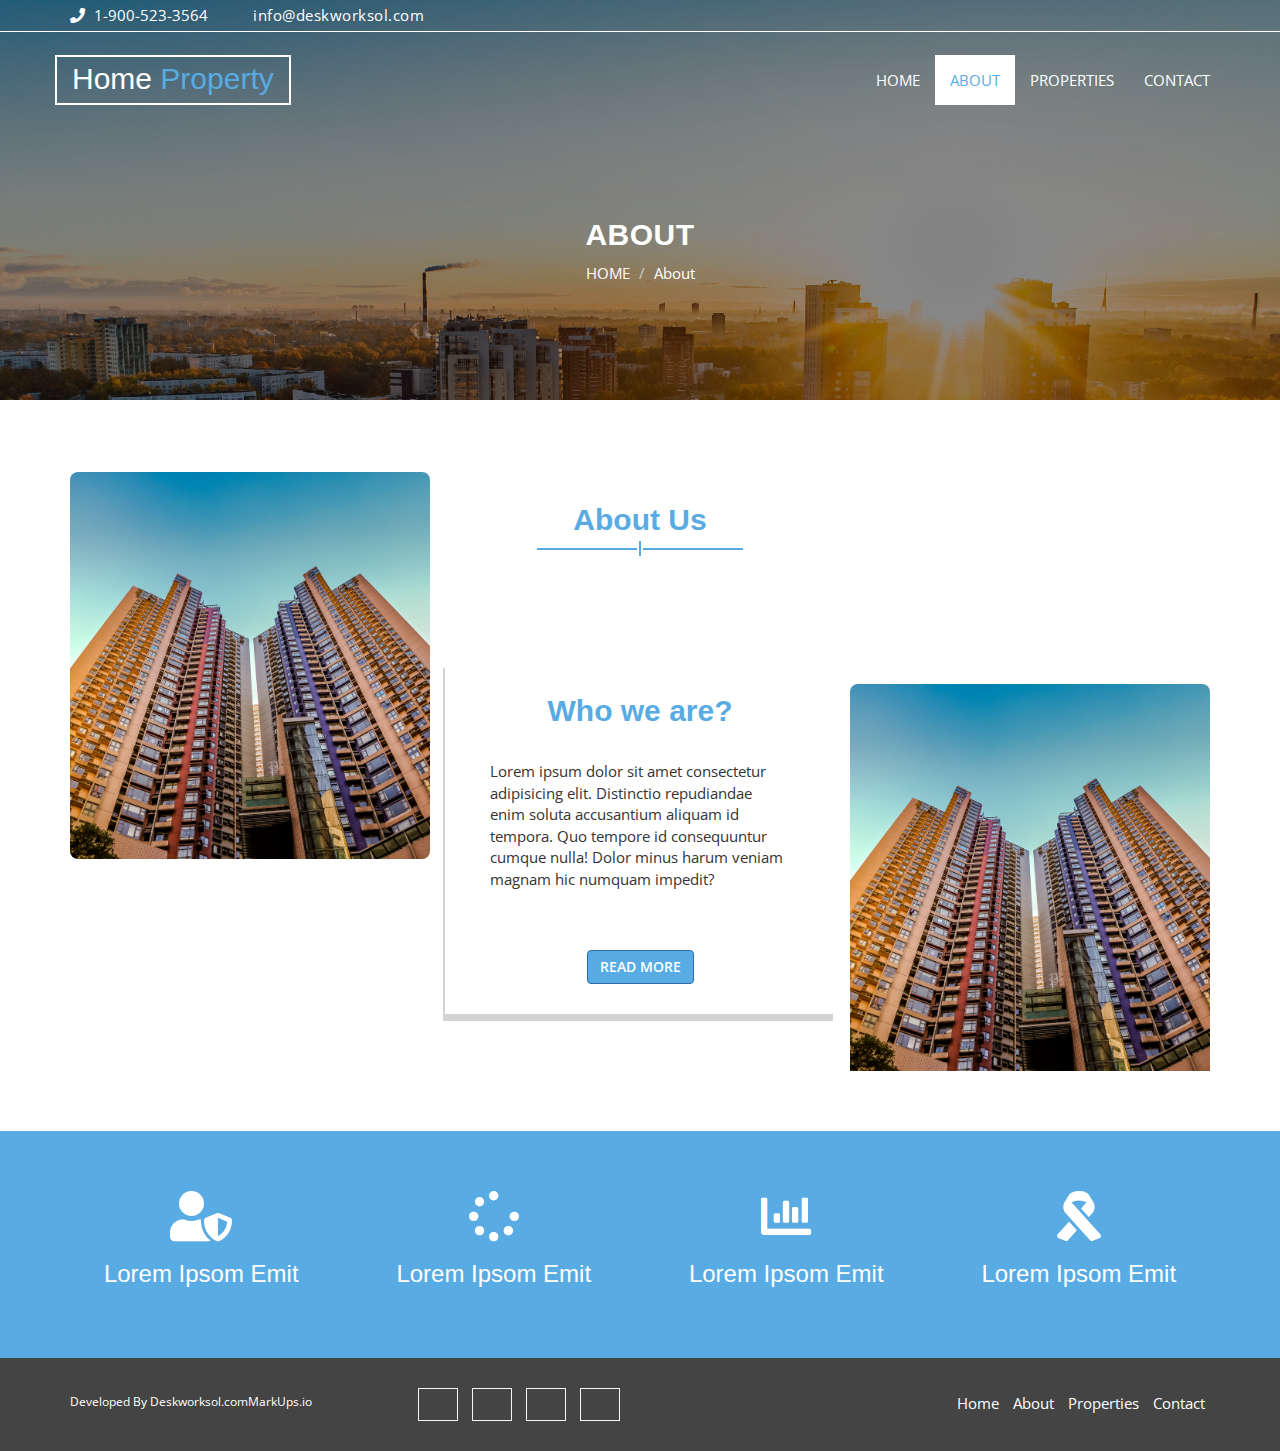
<file: About.html>
<!DOCTYPE html>
<html lang="en">
  <head>
    <meta charset="utf-8">
    <meta http-equiv="X-UA-Compatible" content="IE=edge">
    <meta name="viewport" content="width=device-width, initial-scale=1">    
    <title>Home Property | About</title>

    <!-- Favicon -->
    <link rel="shortcut icon" href="img/favicon.ico" type="image/x-icon">
   
    
    <!-- Font awesome -->
    <link href="css/font-awesome.css" rel="stylesheet">
    <!-- Bootstrap -->
    <link href="css/bootstrap.css" rel="stylesheet">   
    <!-- slick slider -->
    <link rel="stylesheet" type="text/css" href="css/slick.css">
    <!-- price picker slider -->
    <link rel="stylesheet" type="text/css" href="css/nouislider.css">
    <!-- Fancybox slider -->
    <link rel="stylesheet" href="css/jquery.fancybox.css" type="text/css" media="screen" /> 
    <!-- Theme color -->
    <link id="switcher" href="css/theme-color/default-theme.css" rel="stylesheet">     

    <!-- Main style sheet -->
    <link href="css/style.css" rel="stylesheet">    
<link rel="stylesheet" href="css/fontawesome/css/all.css">
   
    <!-- Google Font -->
    <link href='https://fonts.googleapis.com/css?family=Vollkorn' rel='stylesheet' type='text/css'>    
    <link href='https://fonts.googleapis.com/css?family=Open+Sans' rel='stylesheet' type='text/css'>
    

    <!-- HTML5 shim and Respond.js for IE8 support of HTML5 elements and media queries -->
    <!-- WARNING: Respond.js doesn't work if you view the page via file:// -->
    <!--[if lt IE 9]>
      <script src="https://oss.maxcdn.com/html5shiv/3.7.2/html5shiv.min.js"></script>
      <script src="https://oss.maxcdn.com/respond/1.4.2/respond.min.js"></script>
    <![endif]-->
  

  </head>
  <body>
  
  <!-- Pre Loader -->
 
  <!-- SCROLL TOP BUTTON -->
    <a class="scrollToTop" href="#"><i class="fa fa-angle-double-up"></i></a>
  <!-- END SCROLL TOP BUTTON -->


  <!-- Start header section -->
  <header id="aa-header">  
    <div class="container">
      <div class="row">
        <div class="col-md-12">
          <div class="aa-header-area">
            <div class="row">
              <div class="col-md-6 col-sm-6 col-xs-6">
                <div class="aa-header-left">
                  <div class="aa-telephone-no">
                    <span class="fa fa-phone"></span>
                    1-900-523-3564
                  </div>
                  <div class="aa-email hidden-xs">
                    <span class="fa fa-envelope-o"></span> info@deskworksol.com
                  </div>
                </div>              
              </div>
              <div class="col-md-6 col-sm-6 col-xs-6">
               
              </div>
            </div>
          </div>
        </div>
      </div>
    </div>
  </header>
  <!-- End header section -->
  <!-- Start menu section -->
  <section id="aa-menu-area">
    <nav class="navbar navbar-default main-navbar" role="navigation">  
      <div class="container">
        <div class="navbar-header">
          <!-- FOR MOBILE VIEW COLLAPSED BUTTON -->
          <button type="button" class="navbar-toggle collapsed" data-toggle="collapse" data-target="#navbar" aria-expanded="false" aria-controls="navbar">
            <span class="sr-only">Toggle navigation</span>
            <span class="icon-bar"></span>
            <span class="icon-bar"></span>
            <span class="icon-bar"></span>
          </button>
          <!-- LOGO -->                                               
          <!-- Text based logo -->
           <a class="navbar-brand aa-logo" href="index.html"> Home <span>Property</span></a>
           <!-- Image based logo -->
           <!-- <a class="navbar-brand aa-logo-img" href="index.html"><img src="img/logo.png" alt="logo"></a> -->
        </div>
        <div id="navbar" class="navbar-collapse collapse">
          <ul id="top-menu" class="nav navbar-nav navbar-right aa-main-nav">
            <li class=""><a href="index.html">HOME</a></li>
            <li class="active"><a href="About.html">ABOUT</a></li>
            <li><a href="gallery.html">PROPERTIES</a></li>
            
            
           <li ><a href="contact.html">CONTACT</a></li>
          </ul>                            
        </div><!--/.nav-collapse -->       
      </div>          
    </nav> 
  </section>
  <!-- End menu section -->

  <!-- Start Proerty header  -->

  <section id="aa-property-header">
    <div class="container">
      <div class="row">
        <div class="col-md-12">
          <div class="aa-property-header-inner">
            <h2>About</h2>
            <ol class="breadcrumb">
            <li><a href="#">HOME</a></li>            
            <li class="active">About</li>
          </ol>
          </div>
        </div>
      </div>
    </div>
  </section> 
  <!-- End Proerty header  -->
<div id="a2b">
    <div class="aa-title" id="aboutz">
        <h2>About Us</h2>
        <span></span>
      </div>
      <div class="container">
        <div class="row">
          <div class="col-xs-12 col-sm-12 col-md-4">
      <img src="./img/ab1.jpg" class="imgabo1" alt="">
          </div>
          <div class="col-xs-12 col-sm-12 col-md-4 shadow p-3 mb-5 bg-body rounded" id="colb">
            <h2 style="text-align: center; padding-top: 30px;">Who we are?</h2>
            
            <p class="abp">Lorem ipsum dolor sit amet consectetur adipisicing elit. Distinctio repudiandae enim soluta accusantium aliquam id tempora. Quo tempore id consequuntur cumque nulla! Dolor minus harum veniam magnam hic numquam impedit?</p>
            <button type="button" class="btn btn-primary" id="btnb">Read More</button>
      
          </div>
          <div class="col-xs-12 col-sm-12 col-md-4">
      <img src="./img/ab1.jpg" class="imgabo2" alt="">
            
          </div>
        </div>
      </div>
    </div>

 <section id="count">
<div class="container" id="countz">
    <div class="row">
        <div class="col-xs-12 col-sm-12 col-md-3 text-center">
            <i class="fas fa-user-shield" id="ico"></i>
            <h3 class="icop">Lorem Ipsom Emit</h3>
        </div>
        <div class="col-xs-12 col-sm-12 col-md-3 text-center">
            <i class="fas fa-spinner" id="ico"></i>
            <h3 class="icop">Lorem Ipsom Emit</h3>
        </div>
        <div class="col-xs-12 col-sm-12 col-md-3 text-center">
            <i class="fas fa-chart-bar" id="ico"></i>
            <h3 class="icop">Lorem Ipsom Emit</h3>
        </div>
        <div class="col-xs-12 col-sm-12 col-md-3 text-center">
            <i class="fas fa-ribbon" id="ico"></i>
            <h3 class="icop">Lorem Ipsom Emit</h3>
        </div>
    </div>
</div>
 </section>
  <!-- Footer -->
  <footer id="aa-footer">
    <div class="container">
      <div class="row">
        <div class="col-md-12">
        <div class="aa-footer-area">
          <div class="row">
            <div class="col-md-3 col-sm-6 col-xs-12">
              <div class="aa-footer-left">
               <p class="ftp">Developed By Deskworksol.com<a rel="nofollow" href="http://www.markups.io/">MarkUps.io</a></p>
              </div>
            </div>
            <div class="col-md-3 col-sm-6 col-xs-12">
              <div class="aa-footer-middle">
                <a href="#"><i class="fa fa-facebook"></i></a>
                <a href="#"><i class="fa fa-twitter"></i></a>
                <a href="#"><i class="fa fa-google-plus"></i></a>
                <a href="#"><i class="fa fa-youtube"></i></a>
              </div>
            </div>
            <div class="col-md-6 col-sm-12 col-xs-12">
              <div class="aa-footer-right">
                <a href="#">Home</a>
                <a href="#">About</a>
                <a href="#">Properties</a>
                <a href="#">Contact</a>
              </div>
            </div>            
          </div>
        </div>
      </div>
      </div>
    </div>
  </footer>
  <!-- / Footer -->

  <!-- jQuery library -->
  <!--<script src="https://ajax.googleapis.com/ajax/libs/jquery/1.11.3/jquery.min.js"></script> -->
  <script src="js/jquery.min.js"></script>   
  <!-- Include all compiled plugins (below), or include individual files as needed -->
  <script src="js/bootstrap.js"></script>   
  <!-- slick slider -->
  <script type="text/javascript" src="js/slick.js"></script>
  <!-- Price picker slider -->
  <script type="text/javascript" src="js/nouislider.js"></script>
   <!-- mixit slider -->
  <script type="text/javascript" src="js/jquery.mixitup.js"></script>
  <!-- Add fancyBox -->        
  <script type="text/javascript" src="js/jquery.fancybox.pack.js"></script>
  <!-- Custom js -->
  <script src="js/custom.js"></script> 

  </body>
</html>
</file>
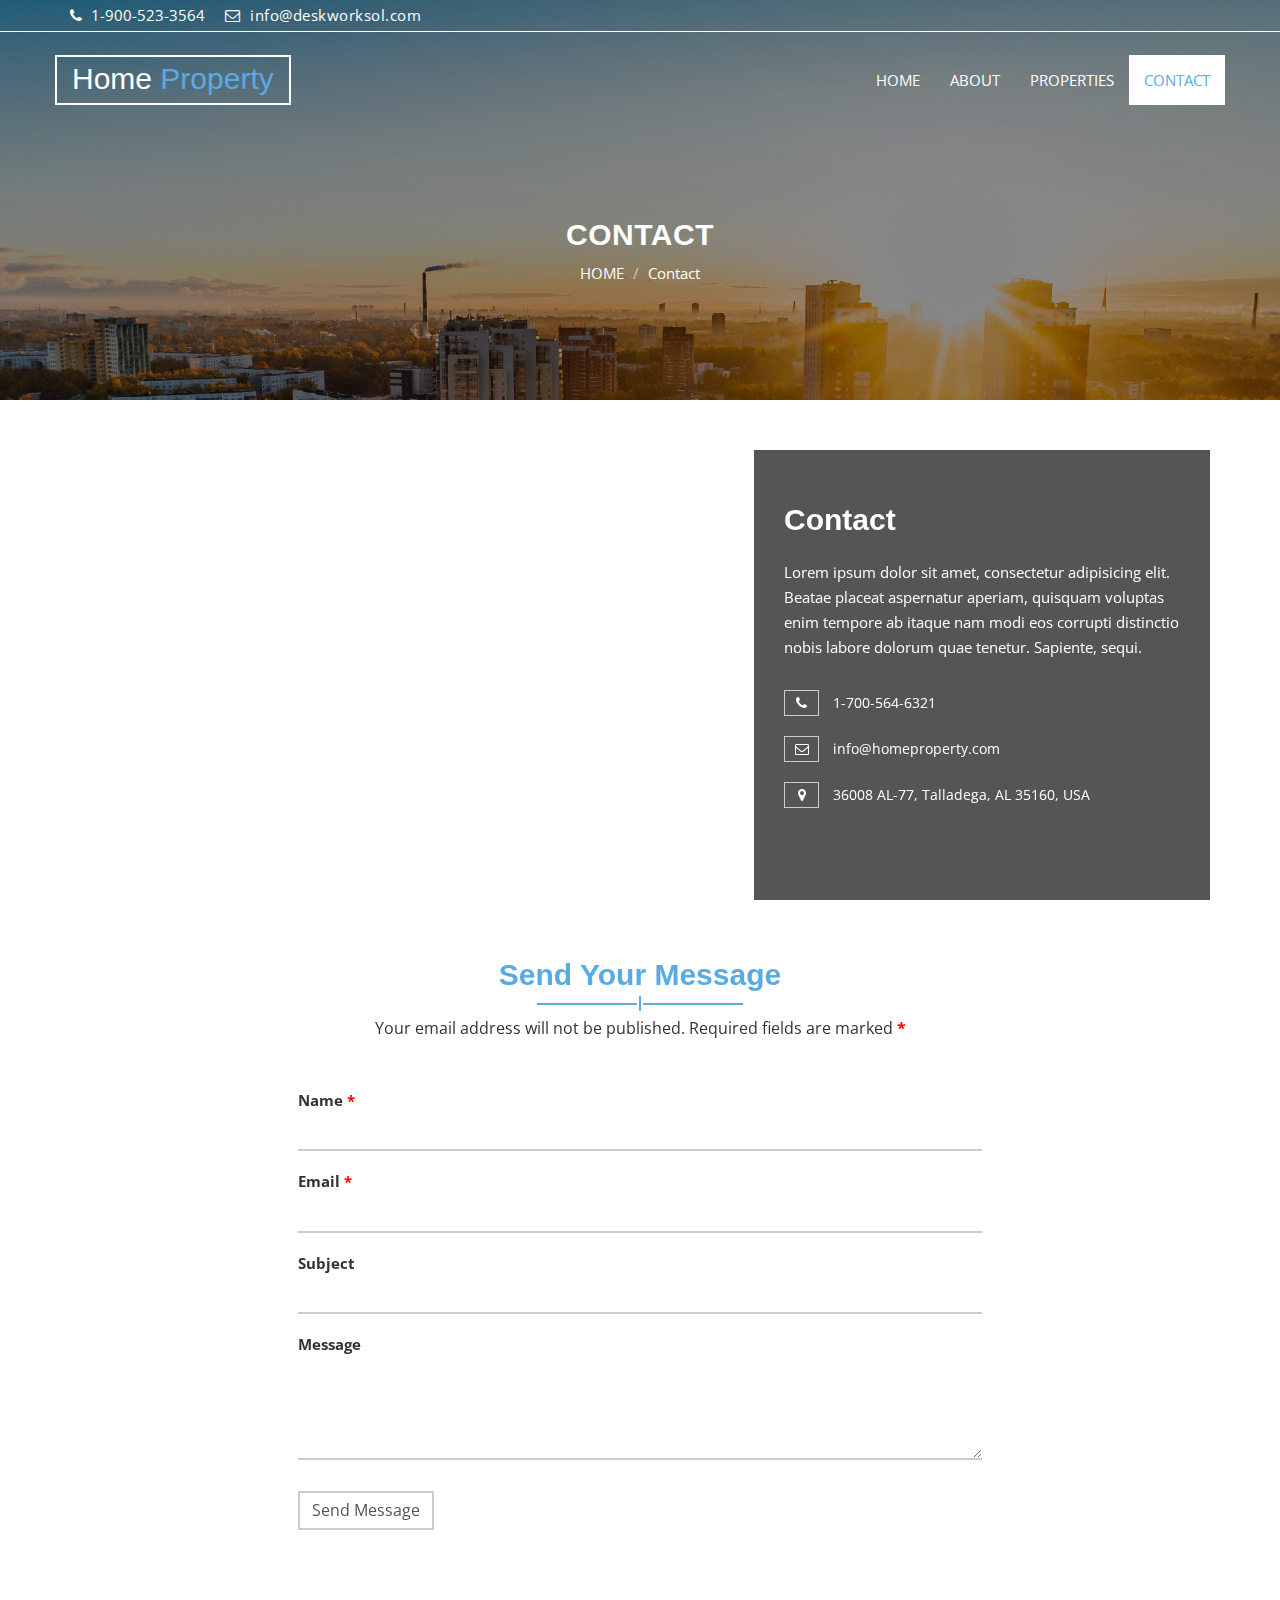
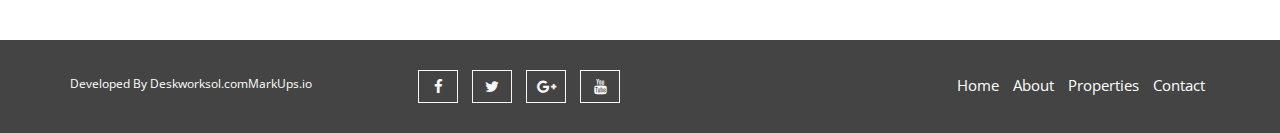
<file: contact.html>
<!DOCTYPE html>
<html lang="en">
  <head>
    <meta charset="utf-8">
    <meta http-equiv="X-UA-Compatible" content="IE=edge">
    <meta name="viewport" content="width=device-width, initial-scale=1">    
    <title>Home Property | Contact</title>

    <!-- Favicon -->
    <link rel="shortcut icon" href="img/favicon.ico" type="image/x-icon">
   
    
    <!-- Font awesome -->
    <link href="css/font-awesome.css" rel="stylesheet">
    <!-- Bootstrap -->
    <link href="css/bootstrap.css" rel="stylesheet">   
    <!-- slick slider -->
    <link rel="stylesheet" type="text/css" href="css/slick.css">
    <!-- price picker slider -->
    <link rel="stylesheet" type="text/css" href="css/nouislider.css">
    <!-- Fancybox slider -->
    <link rel="stylesheet" href="css/jquery.fancybox.css" type="text/css" media="screen" /> 
    <!-- Theme color -->
    <link id="switcher" href="css/theme-color/default-theme.css" rel="stylesheet">     

    <!-- Main style sheet -->
    <link href="css/style.css" rel="stylesheet">    

   
    <!-- Google Font -->
    <link href='https://fonts.googleapis.com/css?family=Vollkorn' rel='stylesheet' type='text/css'>    
    <link href='https://fonts.googleapis.com/css?family=Open+Sans' rel='stylesheet' type='text/css'>
    

    <!-- HTML5 shim and Respond.js for IE8 support of HTML5 elements and media queries -->
    <!-- WARNING: Respond.js doesn't work if you view the page via file:// -->
    <!--[if lt IE 9]>
      <script src="https://oss.maxcdn.com/html5shiv/3.7.2/html5shiv.min.js"></script>
      <script src="https://oss.maxcdn.com/respond/1.4.2/respond.min.js"></script>
    <![endif]-->
  

  </head>
  <body>
  
  <!-- Pre Loader -->
 
  <!-- SCROLL TOP BUTTON -->
    <a class="scrollToTop" href="#"><i class="fa fa-angle-double-up"></i></a>
  <!-- END SCROLL TOP BUTTON -->


  <!-- Start header section -->
  <header id="aa-header">  
    <div class="container">
      <div class="row">
        <div class="col-md-12">
          <div class="aa-header-area">
            <div class="row">
              <div class="col-md-6 col-sm-6 col-xs-6">
                <div class="aa-header-left">
                  <div class="aa-telephone-no">
                    <span class="fa fa-phone"></span>
                    1-900-523-3564
                  </div>
                  <div class="aa-email hidden-xs">
                    <span class="fa fa-envelope-o"></span> info@deskworksol.com
                  </div>
                </div>              
              </div>
              <div class="col-md-6 col-sm-6 col-xs-6">
               
              </div>
            </div>
          </div>
        </div>
      </div>
    </div>
  </header>
  <!-- End header section -->
  <!-- Start menu section -->
  <section id="aa-menu-area">
    <nav class="navbar navbar-default main-navbar" role="navigation">  
      <div class="container">
        <div class="navbar-header">
          <!-- FOR MOBILE VIEW COLLAPSED BUTTON -->
          <button type="button" class="navbar-toggle collapsed" data-toggle="collapse" data-target="#navbar" aria-expanded="false" aria-controls="navbar">
            <span class="sr-only">Toggle navigation</span>
            <span class="icon-bar"></span>
            <span class="icon-bar"></span>
            <span class="icon-bar"></span>
          </button>
          <!-- LOGO -->                                               
          <!-- Text based logo -->
           <a class="navbar-brand aa-logo" href="index.html"> Home <span>Property</span></a>
           <!-- Image based logo -->
           <!-- <a class="navbar-brand aa-logo-img" href="index.html"><img src="img/logo.png" alt="logo"></a> -->
        </div>
        <div id="navbar" class="navbar-collapse collapse">
          <ul id="top-menu" class="nav navbar-nav navbar-right aa-main-nav">
            <li class=""><a href="index.html">HOME</a></li>
            <li><a href="About.html">ABOUT</a></li>
            <li><a href="gallery.html">PROPERTIES</a></li>
            
            
           <li class="active"><a href="contact.html">CONTACT</a></li>
          </ul>                            
        </div><!--/.nav-collapse -->       
      </div>          
    </nav> 
  </section>
  <!-- End menu section -->

  <!-- Start Proerty header  -->

  <section id="aa-property-header">
    <div class="container">
      <div class="row">
        <div class="col-md-12">
          <div class="aa-property-header-inner">
            <h2>Contact</h2>
            <ol class="breadcrumb">
            <li><a href="#">HOME</a></li>            
            <li class="active">Contact</li>
          </ol>
          </div>
        </div>
      </div>
    </div>
  </section> 
  <!-- End Proerty header  -->

 <section id="aa-contact">
   <div class="container">
     <div class="row">
       <div class="col-md-12">
          <div class="aa-contact-area">
            <div class="aa-contact-top">
              <div class="aa-contact-top-left">
                <iframe width="100%" height="450" frameborder="0" allowfullscreen="" style="border:0" src="https://www.google.com/maps/embed?pb=!1m18!1m12!1m3!1d6851.201919469417!2d-86.11773906635584!3d33.47324776828677!2m3!1f0!2f0!3f0!3m2!1i1024!2i768!4f13.1!3m3!1m2!1s0x888bdb60cc49c571%3A0x40451ca6baf275c7!2s36008+AL-77%2C+Talladega%2C+AL+35160%2C+USA!5e0!3m2!1sbn!2sbd!4v1460452919256"></iframe>
              </div>
              <div class="aa-contact-top-right">
                <h2>Contact</h2>
                <p>Lorem ipsum dolor sit amet, consectetur adipisicing elit. Beatae placeat aspernatur aperiam, quisquam voluptas enim tempore ab itaque nam modi eos corrupti distinctio nobis labore dolorum quae tenetur. Sapiente, sequi.</p>
                <ul class="contact-info-list">
                  <li> <i class="fa fa-phone"></i> 1-700-564-6321</li>
                  <li> <i class="fa fa-envelope-o"></i> info@homeproperty.com</li>
                  <li> <i class="fa fa-map-marker"></i> 36008 AL-77, Talladega, AL 35160, USA</li>
                </ul>
              </div>
            </div>
            <div class="aa-contact-bottom">
              <div class="aa-title">
                <h2>Send Your Message</h2>
                <span></span>
                <p class="parap">Your email address will not be published. Required fields are marked <strong class="required">*</strong></p>
              </div>
              <div class="aa-contact-form">
                <form class="contactform">                  
                  <p class="comment-form-author">
                    <label for="author">Name <span class="required">*</span></label>
                    <input type="text" name="author" value="" size="30" required="required">
                  </p>
                  <p class="comment-form-email">
                    <label for="email">Email <span class="required">*</span></label>
                    <input type="email" name="email" value="" aria-required="true" required="required">
                  </p>
                  <p class="comment-form-url">
                    <label for="subject">Subject</label>
                    <input type="text" name="subject">  
                  </p>
                  <p class="comment-form-comment">
                    <label for="comment">Message</label>
                    <textarea name="comment" cols="45" rows="8" aria-required="true" required="required"></textarea>
                  </p>                
                  <p class="form-submit">
                    <input type="submit" name="submit" class="aa-browse-btn" value="Send Message">
                  </p>        
                </form>
              </div>
            </div>
          </div>
       </div>
     </div>
   </div>
 </section>


  <!-- Footer -->
  <footer id="aa-footer">
    <div class="container">
      <div class="row">
        <div class="col-md-12">
        <div class="aa-footer-area">
          <div class="row">
            <div class="col-md-3 col-sm-6 col-xs-12">
              <div class="aa-footer-left">
               <p class="ftp">Developed By Deskworksol.com<a rel="nofollow" href="http://www.markups.io/">MarkUps.io</a></p>
              </div>
            </div>
            <div class="col-md-3 col-sm-6 col-xs-12">
              <div class="aa-footer-middle">
                <a href="#"><i class="fa fa-facebook"></i></a>
                <a href="#"><i class="fa fa-twitter"></i></a>
                <a href="#"><i class="fa fa-google-plus"></i></a>
                <a href="#"><i class="fa fa-youtube"></i></a>
              </div>
            </div>
            <div class="col-md-6 col-sm-12 col-xs-12">
              <div class="aa-footer-right">
                <a href="#">Home</a>
                <a href="#">About</a>
                <a href="#">Properties</a>
                <a href="#">Contact</a>
              </div>
            </div>            
          </div>
        </div>
      </div>
      </div>
    </div>
  </footer>
  <!-- / Footer -->

  <!-- jQuery library -->
  <!--<script src="https://ajax.googleapis.com/ajax/libs/jquery/1.11.3/jquery.min.js"></script> -->
  <script src="js/jquery.min.js"></script>   
  <!-- Include all compiled plugins (below), or include individual files as needed -->
  <script src="js/bootstrap.js"></script>   
  <!-- slick slider -->
  <script type="text/javascript" src="js/slick.js"></script>
  <!-- Price picker slider -->
  <script type="text/javascript" src="js/nouislider.js"></script>
   <!-- mixit slider -->
  <script type="text/javascript" src="js/jquery.mixitup.js"></script>
  <!-- Add fancyBox -->        
  <script type="text/javascript" src="js/jquery.fancybox.pack.js"></script>
  <!-- Custom js -->
  <script src="js/custom.js"></script> 

  </body>
</html>
</file>
<file: css/nouislider.css>
/* Functional styling;
 * These styles are required for noUiSlider to function.
 * You don't need to change these rules to apply your design.
 */
.noUi-target,
.noUi-target * {
-webkit-touch-callout: none;
-webkit-user-select: none;
-ms-touch-action: none;
	touch-action: none;
-ms-user-select: none;
-moz-user-select: none;
	user-select: none;
-moz-box-sizing: border-box;
	box-sizing: border-box;
}
.noUi-target {
	position: relative;
	direction: ltr;
}
.noUi-base {
	width: 100%;
	height: 100%;
	position: relative;
	z-index: 1; /* Fix 401 */
}
.noUi-origin {
	position: absolute;
	right: 0;
	top: 0;
	left: 0;
	bottom: 0;
}
.noUi-handle {
	position: relative;
	z-index: 1;
}
.noUi-stacking .noUi-handle {
/* This class is applied to the lower origin when
   its values is > 50%. */
	z-index: 10;
}
.noUi-state-tap .noUi-origin {
-webkit-transition: left 0.3s, top 0.3s;
	transition: left 0.3s, top 0.3s;
}
.noUi-state-drag * {
	cursor: inherit !important;
}

/* Painting and performance;
 * Browsers can paint handles in their own layer.
 */
.noUi-base,
.noUi-handle {
	-webkit-transform: translate3d(0,0,0);
	transform: translate3d(0,0,0);
}

/* Slider size and handle placement;
 */
.noUi-horizontal {
	height: 5px;
}
.noUi-horizontal .noUi-handle {
	cursor: pointer;
	height: 23px;
	left: -17px;
	top: -10px;
	width: 28px;
}
.noUi-vertical {
	width: 18px;
}
.noUi-vertical .noUi-handle {
	width: 28px;
	height: 34px;
	left: -6px;
	top: -17px;
}

/* Styling;
 */
.noUi-background {
	background: #FAFAFA;
	box-shadow: inset 0 1px 1px #f0f0f0;
}
.noUi-connect {
	background: #ccc;
	box-shadow: inset 0 0 3px rgba(51,51,51,0.45);
-webkit-transition: background 450ms;
	transition: background 450ms;
}
.noUi-origin {
	border-radius: 2px;
}
.noUi-target {
	border-radius: 0px;
	border: 1px solid #D3D3D3;
	box-shadow: inset 0 1px 1px #F0F0F0, 0 3px 6px -5px #BBB;
	margin-top: 30px;
	margin-bottom: 10px;
}
.noUi-target.noUi-connect {
	box-shadow: inset 0 0 3px rgba(51,51,51,0.45), 0 3px 6px -5px #BBB;
}

/* Handles and cursors;
 */
.noUi-draggable {
	cursor: w-resize;
}
.noUi-vertical .noUi-draggable {
	cursor: n-resize;
}
.noUi-handle {
	border: 1px solid #D9D9D9;
	border-radius: 0px;
	background: #FFF;
	cursor: default;
	box-shadow: inset 0 0 1px #FFF,
				inset 0 1px 7px #EBEBEB,
				0 3px 6px -3px #BBB;
}
.noUi-active {
	box-shadow: inset 0 0 1px #FFF,
				inset 0 1px 7px #DDD,
				0 3px 6px -3px #BBB;
}

/* Handle stripes;
 */
.noUi-handle:before,
.noUi-handle:after {
	content: "";
	display: block;
	position: absolute;
	height: 10px;
	width: 1px;
	background: #E8E7E6;
	left: 9px;
	top: 5px;
}
.noUi-handle:after {
	left: 15px;
}
.noUi-vertical .noUi-handle:before,
.noUi-vertical .noUi-handle:after {
	width: 14px;
	height: 1px;
	left: 6px;
	top: 14px;
}
.noUi-vertical .noUi-handle:after {
	top: 17px;
}

/* Disabled state;
 */
[disabled].noUi-connect,
[disabled] .noUi-connect {
	background: #B8B8B8;
}
[disabled].noUi-origin,
[disabled] .noUi-handle {
	cursor: not-allowed;
}
</file>
<file: css/theme-color/default-theme.css>
/*=======================================
Template Design By MarkUps.
Author URI : http://www.markups.io/
========================================*/
h2 {
  color: #59abe3;
}

.aa-primary-btn:hover, .aa-primary-btn:focus {
  color: #59abe3;
  border-color: #59abe3;
}

.aa-secondary-btn {
  background-color: #59abe3;
}

.aa-view-btn {
  background-color: #59abe3;
}
.aa-view-btn:hover, .aa-view-btn:focus {
  color: #59abe3;
}

.scrollToTop {
  background-color: #59abe3;
  border: 2px solid #59abe3;
}

.scrollToTop:hover,
.scrollToTop:focus {
  color: #59abe3;
}

.pulse:before, .pulse:after {
  border: 5px solid #59abe3;
}

#aa-menu-area .main-navbar .navbar-header .aa-logo span {
  color: #59abe3;
}
#aa-menu-area .main-navbar .navbar-nav li a:hover, #aa-menu-area .main-navbar .navbar-nav li a:focus {
  color: #59abe3;
}
#aa-menu-area .main-navbar .navbar-nav .active a {
  color: #59abe3;
}
#aa-menu-area .main-navbar .navbar-nav .open a {
  color: #59abe3;
}
#aa-menu-area .main-navbar .navbar-nav .dropdown-menu li a:hover, #aa-menu-area .main-navbar .navbar-nav .dropdown-menu li a:focus {
  color: #59abe3;
}

#aa-slider .aa-slider-area .aa-top-slider .slick-prev:hover,
#aa-slider .aa-slider-area .aa-top-slider .slick-next:hover {
  background-color: #59abe3;
}
#aa-slider .aa-slider-area .aa-top-slider .aa-top-slider-price {
  color: #59abe3;
}
#aa-slider .aa-slider-area .aa-top-slider .aa-top-slider-btn:hover, #aa-slider .aa-slider-area .aa-top-slider .aa-top-slider-btn:focus {
  color: #59abe3;
}

#aa-advance-search .aa-advance-search-area .aa-advance-search-top .aa-single-advance-search .aa-search-btn {
  background-color: #59abe3;
}

.aa-single-filter-search .noUi-connect {
  background-color: #59abe3;
}
.aa-single-filter-search .noUi-handle {
  background-color: #59abe3;
}

.aa-title span {
  background-color: #59abe3;
}
.aa-title span:before {
  background-color: #59abe3;
}
.aa-title span:after {
  background-color: #59abe3;
}

.aa-properties-item .for-sale {
  background-color: #59abe3;
}

#aa-service .aa-service-area .aa-service-content .aa-single-service .aa-service-icon span {
  background-color: #59abe3;
}
#aa-service .aa-service-area .aa-service-content .aa-single-service .aa-single-service-content h4 a:hover {
  color: #59abe3;
}

#aa-agents .aa-agents-area .aa-agents-content .aa-agents-slider li .aa-single-agents .aa-agetns-info {
  background-color: #59abe3;
}
#aa-agents .aa-agents-area .aa-agents-content .aa-agents-slider li .aa-single-agents .aa-agetns-info .aa-agent-social a:hover, #aa-agents .aa-agents-area .aa-agents-content .aa-agents-slider li .aa-single-agents .aa-agetns-info .aa-agent-social a:focus {
  color: #59abe3;
}

#aa-client-testimonial .aa-client-testimonial-area .aa-testimonial-content .aa-testimonial-slider li .aa-testimonial-single .aa-testimonial-info p:before {
  color: #59abe3;
}

.aa-blog-single .aa-date-tag {
  background-color: #59abe3;
}
.aa-blog-single .aa-blog-single-content h3 a:hover, .aa-blog-single .aa-blog-single-content h3 a:focus {
  color: #59abe3;
}
.aa-blog-single .aa-blog-single-bottom .aa-blog-author:hover, .aa-blog-single .aa-blog-single-bottom .aa-blog-author:focus {
  color: #59abe3;
}
.aa-blog-single .aa-blog-single-bottom .aa-blog-comments:hover, .aa-blog-single .aa-blog-single-bottom .aa-blog-comments:focus {
  color: #59abe3;
}

#aa-footer .aa-footer-area .aa-footer-left p a:hover, #aa-footer .aa-footer-area .aa-footer-left p a:focus {
  color: #59abe3;
}
#aa-footer .aa-footer-area .aa-footer-middle a:hover, #aa-footer .aa-footer-area .aa-footer-middle a:focus {
  color: #59abe3;
  border-color: #59abe3;
}
#aa-footer .aa-footer-area .aa-footer-right a:hover, #aa-footer .aa-footer-area .aa-footer-right a:focus {
  color: #59abe3;
}

#aa-property-header .aa-property-header-inner .breadcrumb li.active {
  color: #59abe3;
}

#aa-properties .aa-properties-content .aa-properties-content-head .aa-properties-content-head-right a:hover, #aa-properties .aa-properties-content .aa-properties-content-head .aa-properties-content-head-right a:focus {
  color: #59abe3;
  border-color: #59abe3;
}
#aa-properties .aa-properties-sidebar .aa-properties-single-sidebar .aa-single-advance-search .aa-search-btn {
  background-color: #59abe3;
}
#aa-properties .aa-properties-sidebar .aa-properties-single-sidebar .media .media-body h4 a:hover {
  color: #59abe3;
}

.aa-properties-content-bottom .pagination li a:hover, .aa-properties-content-bottom .pagination li a:focus {
  background-color: #59abe3;
  border-color: #59abe3;
}
.aa-properties-content-bottom .pagination .active a {
  background-color: #59abe3;
}

.aa-properties-details .aa-properties-details-img .slick-prev, .aa-properties-details .aa-properties-details-img .slick-next {
  background-color: #59abe3;
}
.aa-properties-details .aa-properties-info ul li:before {
  color: #59abe3;
}

.aa-properties-social ul li a:hover, .aa-properties-social ul li a:focus {
  color: #59abe3;
  border-color: #59abe3;
}

#aa-blog .aa-blog-area .aa-blog-sidebar .aa-blog-sidebar-single .aa-blog-search .aa-search-text:focus {
  border-color: #59abe3;
}
#aa-blog .aa-blog-area .aa-blog-sidebar .aa-blog-sidebar-single .aa-blog-search .aa-search-submit:hover, #aa-blog .aa-blog-area .aa-blog-sidebar .aa-blog-sidebar-single .aa-blog-search .aa-search-submit:focus {
  color: #59abe3;
}
#aa-blog .aa-blog-area .aa-blog-sidebar .aa-blog-sidebar-single .aa-blog-catg li a:hover, #aa-blog .aa-blog-area .aa-blog-sidebar .aa-blog-sidebar-single .aa-blog-catg li a:focus {
  color: #59abe3;
}
#aa-blog .aa-blog-area .aa-blog-sidebar .aa-blog-sidebar-single .tag-cloud a:hover, #aa-blog .aa-blog-area .aa-blog-sidebar .aa-blog-sidebar-single .tag-cloud a:focus {
  background-color: #59abe3;
  border-color: #59abe3;
}
#aa-blog .aa-blog-area .aa-blog-sidebar .aa-blog-sidebar-single .aa-blog-recent-post .media .media-body .media-heading a:hover, #aa-blog .aa-blog-area .aa-blog-sidebar .aa-blog-sidebar-single .aa-blog-recent-post .media .media-body .media-heading a:focus {
  color: #59abe3;
}

.aa-blog-details .aa-blog-single-content h1,
.aa-blog-details .aa-blog-single-content h3,
.aa-blog-details .aa-blog-single-content h4 {
  color: #59abe3;
  font-weight: bold;
}

.aa-blog-navigation .aa-blog-pagination-left .aa-prev:hover, .aa-blog-navigation .aa-blog-pagination-left .aa-prev:focus {
  color: #59abe3;
  border-color: #59abe3;
}
.aa-blog-navigation .aa-blog-pagination-right .aa-next:hover, .aa-blog-navigation .aa-blog-pagination-right .aa-next:focus {
  color: #59abe3;
  border-color: #59abe3;
}

.aa-comments-area .comments .commentlist li .reply-btn:hover, .aa-comments-area .comments .commentlist li .reply-btn:focus {
  color: #59abe3;
  border-color: #59abe3;
}
.aa-comments-area .comments .commentlist li .author-tag {
  background-color: #59abe3;
}

#respond input[type="text"]:focus,
#respond input[type="email"]:focus,
#respond input[type="url"]:focus {
  border: 1px solid #59abe3;
}
#respond textarea:focus {
  border: 1px solid #59abe3;
}
#respond .form-submit input:hover {
  color: #59abe3;
  border-color: #59abe3;
}

#aa-contact .aa-contact-area .aa-contact-bottom .aa-contact-form input[type="text"]:focus,
#aa-contact .aa-contact-area .aa-contact-bottom .aa-contact-form input[type="email"]:focus,
#aa-contact .aa-contact-area .aa-contact-bottom .aa-contact-form input[type="url"]:focus {
  border: 2px solid #59abe3;
}
#aa-contact .aa-contact-area .aa-contact-bottom .aa-contact-form textarea:focus {
  border: 2px solid #59abe3;
}
#aa-contact .aa-contact-area .aa-contact-bottom .aa-contact-form .form-submit input:hover {
  color: #59abe3;
  border: 2px solid #59abe3;
}

#aa-error .aa-error-area h2 {
  border: 3px solid #59abe3;
}
#aa-error .aa-error-area h2:before {
  border: 3px solid #59abe3;
}
#aa-error .aa-error-area a:hover, #aa-error .aa-error-area a:focus {
  color: #59abe3;
  border-color: #59abe3;
}

#aa-gallery .aa-gallery-area .aa-gallery-content .aa-gallery-top ul li:hover, #aa-gallery .aa-gallery-area .aa-gallery-content .aa-gallery-top ul li:focus {
  background-color: #59abe3;
  border-color: #59abe3;
}
#aa-gallery .aa-gallery-area .aa-gallery-content .aa-gallery-top ul .active {
  background-color: #59abe3;
  border-color: #59abe3;
}
#aa-gallery .aa-gallery-area .aa-gallery-content .aa-gallery-body .aa-single-gallery .aa-single-gallery-item .aa-single-gallery-info a:hover, #aa-gallery .aa-gallery-area .aa-gallery-content .aa-gallery-body .aa-single-gallery .aa-single-gallery-item .aa-single-gallery-info a:focus {
  color: #59abe3;
  border-color: #59abe3;
}

#aa-signin .aa-signin-area .aa-signin-form .aa-single-submit input[type="submit"] {
  background-color: #59abe3;
  border: 2px solid #59abe3;
}
#aa-signin .aa-signin-area .aa-signin-form .aa-single-submit input[type="submit"]:hover {
  color: #59abe3;
  border-color: #59abe3;
}

.navbar-default .navbar-toggle {
  border-color: #59abe3;
}

.navbar-default .navbar-toggle .icon-bar {
  background-color: #59abe3;
}


/*=======================================
Template Design By MarkUps.
Author URI : http://www.markups.io/
========================================*/
</file>
<file: css/style.css>
/*
  Template Name: Home Property
  Author : MarkUps
  Author URI: http://www.markups.io/
  Version: 1.0
  Tags: light, white, real esteate, property, multi page, custom-colors, Bootstrap, responsive, html5, css3, Sass, template, web template

*/

/* Table of Content
==================================================
#BASIC TYPOGRAPHY
#HEADER SECTION
#NAVBAR SECTION
#SLIDER SECTION
#ADVANCE SEARCH SECTION
#ABOUT US SECTION
#LATEST PROPERTY SECTION
#SERVICE SECTION
#PROMO BANNER SECTION
#AGENTS SECTION
#TESTIMONIAL SECTION
#CLIENT BRAND SECTION
#LATEST BLOG SECTION
#PROPERTY PAGE
#PROPERTY DETAILS PAGE
#BLOG PAGE
#BLOG SINGLE PAGE
#CONTACT PAGE
#GALLERY PAGE
#ERROR  PAGE
#CONTACT  PAGE
#SIGNIN & REGISTER  PAGE
#FOOTER SECTION
#RESPONSIVE DESIGN
*/
/* BASE - Base tyles, Variables, Mixins, etc. */

body {
  background-color: #ffffff;
  font-family: "Open Sans", sans-serif;
  color: #333333;
  font-size: 15px;
  overflow-x: hidden;
}

.no-padding {
  padding: 0;
}

/* MODULES - Individual site components */
ul {
  padding: 0;
  margin: 0;
  list-style: none;
}

a {
  text-decoration: none;
  color: #333333;
}

a:hover,
a:focus {
  outline: none;
  text-decoration: none;
}

h1, h2, h3, h4, h5, h6 {
  font-family: "Poppins", sans-serif;
}

h2 {
  font-size: 30px;
  font-weight: 700;
  line-height: 40px;
  margin: 0;
}

img {
  border: none;
}

.aa-primary-btn {
  font-size: 16px;
  padding: 10px 30px;
  border: 1px solid #e9e9e9;
  margin-top: 10px;
  display: inline-block;
  -webkit-transition: 0.5s;
  -moz-transition: 0.5s;
  -ms-transition: 0.5s;
  -o-transition: 0.5s;
  transition: 0.5s;
}
.aa-primary-btn:hover, .aa-primary-btn:focus {
  text-decoration: none;
}
.aa-primary-btn span {
  margin-right: 5px;
}

.aa-secondary-btn {
  color: #fff;
  padding: 5px 10px;
  -webkit-transition: all 0.5s;
  -moz-transition: all 0.5s;
  -ms-transition: all 0.5s;
  -o-transition: all 0.5s;
  transition: all 0.5s;
}
.aa-secondary-btn:hover, .aa-secondary-btn:focus {
  background-color: #000;
  color: #fff;
}

.aa-view-btn {
  color: #fff;
  padding: 10px 15px;
  font-size: 16px;
  display: inline-block;
  -webkit-transition: all 0.5s;
  -moz-transition: all 0.5s;
  -ms-transition: all 0.5s;
  -o-transition: all 0.5s;
  transition: all 0.5s;
}
.aa-view-btn:hover, .aa-view-btn:focus {
  background-color: #fff;
}

/* LAYOUTS - Page layout styles */

/*==================
 HEADER SECTION
====================*/

#aa-header {
  border-bottom: 1px solid #fff;
  left: 0;
  position: absolute;
  right: 0;
  top: 0;
  width: 100%;
  z-index: 99;
}
#aa-header .aa-header-area {
  display: inline;
  padding: 5px 0;
  float: left;
  width: 100%;
}
#aa-header .aa-header-area .aa-header-left {
  display: inline;
  float: left;
  width: 100%;
}
#aa-header .aa-header-area .aa-header-left .aa-telephone-no {
  color: #fff;
  float: left;
  font-size: 15px;
}
#aa-header .aa-header-area .aa-header-left .aa-telephone-no span {
  margin-right: 5px;
}
#aa-header .aa-header-area .aa-header-left .aa-telephone-no span .skype_c2c_logo_img {
  display: none !important;
}
#aa-header .aa-header-area .aa-header-left .aa-telephone-no .skype_c2c_text_span {
  color: #fff !important;
}
#aa-header .aa-header-area .aa-header-left .aa-email {
  color: #fff;
  float: left;
  letter-spacing: 0.5px;
  margin-left: 20px;
  font-size: 15px;
}
#aa-header .aa-header-area .aa-header-left .aa-email span {
  margin-right: 5px;
}
#aa-header .aa-header-area .aa-header-right {
  display: inline;
  float: left;
  width: 100%;
  text-align: right;
}
#aa-header .aa-header-area .aa-header-right .aa-register {
  border-right: 1px solid #f8f8f8;
  color: #fff;
  margin-right: 5px;
  padding-right: 10px;
  font-size: 15px;
}
#aa-header .aa-header-area .aa-header-right .aa-login {
  color: #fff;
  font-size: 15px;
}

/*==================
 NAVBAR SECTION
====================*/

#aa-menu-area {
  left: 0;
  padding-top: 20px;
  position: absolute;
  right: 0;
  top: 35px;
  width: 100%;
  z-index: 99;
}
#aa-menu-area .main-navbar {
  background-color: transparent;
  border: medium none;
  border-radius: 0;
}
#aa-menu-area .main-navbar .navbar-header .navbar-brand {
  padding: 0;
}
#aa-menu-area .main-navbar .navbar-header .aa-logo {
  border: 2px solid #fff;
  color: #fff;
  font-family: "Poppins", sans-serif;
  font-size: 30px;
  padding: 15px;
  line-height: 13px;
}
#aa-menu-area .main-navbar .navbar-header .aa-logo-img {
  border: none;
  height: 50px;
  width: 235px;
}
#aa-menu-area .main-navbar .navbar-header .aa-logo-img img {
  width: 100%;
  height: 100%;
}
#aa-menu-area .main-navbar .navbar-nav li a {
  color: #fff;
  -webkit-transition: all 0.5s;
  -moz-transition: all 0.5s;
  -ms-transition: all 0.5s;
  -o-transition: all 0.5s;
  transition: all 0.5s;
}
#aa-menu-area .main-navbar .navbar-nav .active a {
  background-color: #FFF;
}
#aa-menu-area .main-navbar .navbar-nav .open a {
  background-color: #fff;
}
#aa-menu-area .main-navbar .navbar-nav .dropdown-menu {
  border: none;
  border-radius: 0;
  margin-top: 5px;
}
#aa-menu-area .main-navbar .navbar-nav .dropdown-menu li a {
  color: #555;
  padding: 8px 10px;
}
#aa-menu-area .main-navbar .navbar-right {
  margin-right: -30px;
}
#aa-menu-area .navbar-fixed-top {
  background-color: #FFF;
  padding: 15px 0;
  -webkit-transition: all 0.5s;
  -moz-transition: all 0.5s;
  -ms-transition: all 0.5s;
  -o-transition: all 0.5s;
  transition: all 0.5s;
}
#aa-menu-area .navbar-fixed-top .navbar-header .aa-logo {
  border: 2px solid #888;
  color: #555;
}
#aa-menu-area .navbar-fixed-top .navbar-nav li a {
  color: #555;
}

/*scrol to top*/

.scrollToTop {
  bottom: 60px;
  color: #fff;
  display: none;
  font-size: 23px;
  height: 50px;
  line-height: 45px;
  opacity: 1 !important;
  position: fixed;
  right: 20px;
  text-align: center;
  text-decoration: none;
  -webkit-transition: all 0.5s ease 0s;
  -moz-transition: all 0.5s ease 0s;
  -ms-transition: all 0.5s ease 0s;
  -o-transition: all 0.5s ease 0s;
  transition: all 0.5s ease 0s;
  width: 50px;
  z-index: 999;
}

.scrollToTop:hover,
.scrollToTop:focus {
  background-color: #FFF;
  text-decoration: none;
  outline: none;
}

/*Preloader*/
#aa-preloader-area {
  background-color: #F8F8F8;
  position: fixed; 
  left: 0;
  right: 0;
  top: 0;
  bottom: 0;
  width: 100%;
  height: 100%;
  z-index: 9999;
}

.pulse {
  left: 47%;
  position: relative;
  top: 44%;
}

.pulse:before, .pulse:after {
  content: '';
  width: 80px;
  height: 80px;
  border-radius: 500px;
  position: absolute;
}

.pulse:before {
  -webkit-animation: pulse-outer 0.8s ease-in infinite;
  -moz-animation: pulse-outer 0.8s ease-in infinite;
  animation: pulse-outer 0.8s ease-in infinite;
}

.pulse:after {
  -webkit-animation: pulse-inner 0.8s linear infinite;
  -moz-animation: pulse-inner 0.8s linear infinite;
  animation: pulse-inner 0.8s linear infinite;
}

@-webkit-keyframes pulse-outer {
  0% {
    opacity: 1;
    filter: alpha(opacity=100);
  }

  50% {
    opacity: 0.5;
    filter: alpha(opacity=50);
  }

  100% {
    opacity: 0;
    filter: alpha(opacity=0);
  }
}

@-moz-keyframes pulse-outer {
  0% {
    opacity: 1;
    filter: alpha(opacity=100);
  }

  50% {
    opacity: 0.5;
    filter: alpha(opacity=50);
  }

  100% {
    opacity: 0;
    filter: alpha(opacity=0);
  }
}

@keyframes pulse-outer {
  0% {
    opacity: 1;
    filter: alpha(opacity=100);
  }

  50% {
    opacity: 0.5;
    filter: alpha(opacity=50);
  }

  100% {
    opacity: 0;
    filter: alpha(opacity=0);
  }
}

@-webkit-keyframes pulse-inner {
  0% {
    -webkit-transform: scale(0);
    opacity: 0;
    filter: alpha(opacity=0);
  }

  100% {
    -webkit-transform: scale(1);
    opacity: 1;
    filter: alpha(opacity=100);
  }
}

@-moz-keyframes pulse-inner {
  0% {
    -moz-transform: scale(0);
    opacity: 0;
    filter: alpha(opacity=0);
  }

  100% {
    -moz-transform: scale(1);
    opacity: 1;
    filter: alpha(opacity=100);
  }
}

@keyframes pulse-inner {
  0% {
    -webkit-transform: scale(0);
    -moz-transform: scale(0);
    -ms-transform: scale(0);
    -o-transform: scale(0);
    transform: scale(0);
    opacity: 0;
    filter: alpha(opacity=0);
  }

  100% {
    -webkit-transform: scale(1);
    -moz-transform: scale(1);
    -ms-transform: scale(1);
    -o-transform: scale(1);
    transform: scale(1);
    opacity: 1;
    filter: alpha(opacity=100);
  }
}

/*==================
	SLIDER SECTION
====================*/

#aa-slider {
  float: left;
  display: inline;
  width: 100%;
}
#aa-slider .aa-slider-area {
  display: inline;
  float: left;
  width: 100%;
}
#aa-slider .aa-slider-area .aa-top-slider {
  width: 100%;
}
#aa-slider .aa-slider-area .aa-top-slider .slick-arrow {
  height: 80px;
  width: 80px;
}
#aa-slider .aa-slider-area .aa-top-slider .slick-prev,
#aa-slider .aa-slider-area .aa-top-slider .slick-next {
  background-color: transparent;
  border: 1px solid #fff;
  -webkit-transition: all 0.5s;
  -moz-transition: all 0.5s;
  -ms-transition: all 0.5s;
  -o-transition: all 0.5s;
  transition: all 0.5s;
}
#aa-slider .aa-slider-area .aa-top-slider .slick-prev {
  left: 20px;
}
#aa-slider .aa-slider-area .aa-top-slider .slick-next {
  right: 20px;
}
#aa-slider .aa-slider-area .aa-top-slider .slick-prev::before, #aa-slider .aa-slider-area .aa-top-slider .slick-next::before {
  font-family: "fontAwesome";
  font-size: 50px;
}
#aa-slider .aa-slider-area .aa-top-slider .aa-top-slider-single {
  width: 100%;
  position: relative;
}
#aa-slider .aa-slider-area .aa-top-slider .aa-top-slider-single img {
  width: 100%;
  height: 700px;
}
#aa-slider .aa-slider-area .aa-top-slider .aa-top-slider-single .aa-top-slider-content {
  background-color: rgba(255, 255, 255, 0.8);
  left: 20%;
  padding: 30px;
  position: absolute;
  top: 40%;
  z-index: 999;
}
#aa-slider .aa-slider-area .aa-top-slider .aa-top-slider-single .aa-top-slider-content .aa-top-slider-catg {
  font-family: "Poppins", sans-serif;
  font-size: 25px;
  font-weight: bold;
  letter-spacing: 5px;
  text-transform: uppercase;
  color: #555;
  line-height: 25px;
}
#aa-slider .aa-slider-area .aa-top-slider .aa-top-slider-single .aa-top-slider-content .aa-top-slider-title {
  color: #555;
  font-size: 40px;
  font-weight: bold;
  padding-bottom: 5px;
  text-transform: uppercase;
}
#aa-slider .aa-slider-area .aa-top-slider .aa-top-slider-single .aa-top-slider-content .aa-top-slider-location {
  font-size: 14px;
}
#aa-slider .aa-slider-area .aa-top-slider .aa-top-slider-single .aa-top-slider-content .aa-top-slider-location i {
  margin-right: 5px;
}
#aa-slider .aa-slider-area .aa-top-slider .aa-top-slider-single .aa-top-slider-content .aa-top-slider-off {
  font-size: 14px;
  font-family: "Poppins", sans-serif;
  color: #555;
  display: inline-block;
  margin-top: 10px;
  font-weight: bold;
}
#aa-slider .aa-slider-area .aa-top-slider .aa-top-slider-single .aa-top-slider-content .aa-top-slider-price {
  font-family: "Poppins", sans-serif;
  font-size: 30px;
  font-weight: bold;
  text-transform: uppercase;
  margin-top: -5px;
}
#aa-slider .aa-slider-area .aa-top-slider .aa-top-slider-single .aa-top-slider-content .aa-top-slider-btn {
  display: inline-block;
  -webkit-transition: all 0.5s;
  -moz-transition: all 0.5s;
  -ms-transition: all 0.5s;
  -o-transition: all 0.5s;
  transition: all 0.5s;
  text-transform: uppercase;
  font-size: 15px;
}
#aa-slider .aa-slider-area .aa-top-slider .aa-top-slider-single .aa-top-slider-content .aa-top-slider-btn span {
  margin-left: 3px;
}

/*==================
	ADVANCE SEARCH SECTION
====================*/

#aa-advance-search {
  display: inline;
  float: left;
  width: 100%;
}
#aa-advance-search .aa-advance-search-area {
  background-color: rgba(221, 221, 221, 0.8);
  border-radius: 10px 10px 0 0;
  display: inline;
  float: left;
  margin-top: -100px;
  min-height: 200px;
  padding: 25px 20px;
  position: relative;
  width: 100%;
}
#aa-advance-search .aa-advance-search-area .aa-advance-search-top {
  display: inline;
  float: left;
  width: 100%;
}
#aa-advance-search .aa-advance-search-area .aa-advance-search-top .aa-single-advance-search {
  display: inline;
  float: left;
  width: 100%;
}
#aa-advance-search .aa-advance-search-area .aa-advance-search-top .aa-single-advance-search input[type="text"] {
  border: 1px solid #fff;
  border-radius: 2px;
  color: #555;
  height: 40px;
  padding: 5px;
  width: 100%;
  font-size: 18px;
}
#aa-advance-search .aa-advance-search-area .aa-advance-search-top .aa-single-advance-search select {
  border: 1px solid #fff;
  border-radius: 2px;
  color: #555;
  height: 40px;
  padding: 5px;
  width: 100%;
}
#aa-advance-search .aa-advance-search-area .aa-advance-search-top .aa-single-advance-search .aa-search-btn {
  border: medium none;
  border-radius: 5px;
  color: #fff;
  font-size: 18px;
  font-weight: bold;
  height: 40px;
  outline: medium none;
  text-transform: uppercase;
  width: 100%;
}
#aa-advance-search .aa-advance-search-area .aa-advance-search-bottom {
  display: inline;
  float: left;
  width: 100%;
  margin-top: 50px;
}
#aa-advance-search .aa-advance-search-area .aa-advance-search-bottom .aa-single-filter-search {
  display: inline;
  float: left;
  width: 100%;
  text-align: center;
}
#aa-advance-search .aa-advance-search-area .aa-advance-search-bottom .aa-single-filter-search span {
  display: inline-block;
  font-family: "Poppins", sans-serif;
  margin: 0 10px;
}
#aa-advance-search .aa-advance-search-area .aa-advance-search-bottom .aa-single-filter-search .noUi-connect {
  box-shadow: 0 0 3px rgba(51, 51, 51, 0.45) inset;
  transition: background 450ms ease 0s;
}
#aa-advance-search .aa-advance-search-area .aa-advance-search-bottom .aa-single-filter-search .noUi-handle {
  border: none;
  border-radius: 50%;
  box-shadow: none;
  height: 25px;
  left: -17px;
  top: -12px;
  width: 25px;
}
#aa-advance-search .aa-advance-search-area .aa-advance-search-bottom .aa-single-filter-search .noUi-handle:after, #aa-advance-search .aa-advance-search-area .aa-advance-search-bottom .aa-single-filter-search .noUi-handle:before {
  display: none;
}

/*==================
	ABOUT US SECTION
====================*/

#aa-about-us {
  display: inline;
  float: left;
  width: 100%;
}
#aa-about-us .aa-about-us-area {
  display: inline;
  float: left;
  width: 100%;
  padding: 100px 0;
}
#aa-about-us .aa-about-us-area .aa-about-us-left {
  display: inline;
  float: left;
  width: 100%;
}
#aa-about-us .aa-about-us-area .aa-about-us-left img {
  width: 100%;
}
#aa-about-us .aa-about-us-area .aa-about-us-right {
  display: inline;
  float: left;
  width: 100%;
}
#aa-about-us .aa-about-us-area .aa-about-us-right ul {
  margin-left: 30px;
}
#aa-about-us .aa-about-us-area .aa-about-us-right ul li {
  font-style: italic;
  list-style: circle;
  margin-bottom: 5px;
}
.aa-title {
  display: inline;
  float: left;
  width: 100%;
  text-align: center;
  margin-bottom: 20px;
}
.aa-title p {
  font-size: 18px;
  padding: 0 50px;
}
.aa-title span {
  width: 2px;
  height: 15px;
  display: inline-block;
  position: relative;
}
.aa-title span:before {
  content: '';
  right: 4px;
  top: 7px;
  position: absolute;
  width: 100px;
  height: 2px;
}
.aa-title span:after {
  content: '';
  left: 4px;
  top: 7px;
  position: absolute;
  width: 100px;
  height: 2px;
}

/*==================
 LATEST PROPERTY SECTION
====================*/

#aa-latest-property {
  background-color: #f8f8f8;
  display: inline;
  float: left;
  width: 100%;
  padding: 100px 0;
}
#aa-latest-property .aa-latest-property-area {
  display: inline;
  float: left;
  width: 100%;
}
#aa-latest-property .aa-latest-property-area .aa-latest-properties-content {
  display: inline;
  float: left;
  margin-top: 20px;
  width: 100%;
}
.aa-properties-item {
  display: inline;
  float: left;
  margin-top: 30px;
  width: 100%;
  position: relative;
  -webkit-transition: all 0.5s;
  -moz-transition: all 0.5s;
  -ms-transition: all 0.5s;
  -o-transition: all 0.5s;
  transition: all 0.5s;
}
.aa-properties-item:hover {
  box-shadow: 1px 2px 5px 3px #ccc;
}
.aa-properties-item .aa-properties-item-img {
  width: 100%;
}
.aa-properties-item .aa-properties-item-img img {
  width: 100%;
}
.aa-properties-item .aa-tag {
  color: #fff;
  padding: 6px 10px;
  position: absolute;
  left: 15px;
  top: -15px;
}
.aa-properties-item .for-rent {
  background-color: #20ceb3;
}
.aa-properties-item .sold-out {
  background-color: #ff0000;
}
.aa-properties-item .aa-properties-item-content {
  background-color: #fff;
  border: 1px solid #ddd;
  border-top: none;
  display: inline;
  float: left;
  width: 100%;
}
.aa-properties-item .aa-properties-item-content .aa-properties-info {
  border-bottom: 1px solid #ddd;
  display: inline;
  float: left;
  padding: 10px;
  width: 100%;
  text-align: left;
}
.aa-properties-item .aa-properties-item-content .aa-properties-info span {
  margin: 0px 5px;
  font-size: 14px;
}
.aa-properties-item .aa-properties-item-content .aa-properties-about {
  display: inline;
  float: left;
  width: 100%;
  padding: 10px;
}
.aa-properties-item .aa-properties-item-content .aa-properties-about h3 {
  margin-top: 0px;
}
.aa-properties-item .aa-properties-item-content .aa-properties-about p {
  font-size: 14px;
}
.aa-properties-item .aa-properties-item-content .aa-properties-detial {
  border-top: 1px solid #ddd;
  display: inline;
  float: left;
  padding: 10px;
  width: 100%;
}
.aa-properties-item .aa-properties-item-content .aa-properties-detial .aa-price {
  float: left;
  font-size: 18px;
  padding: 3px 0;
}
.aa-properties-item .aa-properties-item-content .aa-properties-detial a {
  float: right;
}

/*==================
 SERVICE SECTION
====================*/

#aa-service {
  display: inline;
  float: left;
  width: 100%;
  padding: 100px 0;
}
#aa-service .aa-service-area {
  display: inline;
  float: left;
  width: 100%;
}
#aa-service .aa-service-area .aa-service-content {
  display: inline;
  float: left;
  width: 100%;
  margin-top: 40px;
}
#aa-service .aa-service-area .aa-service-content .aa-single-service {
  display: inline;
  float: left;
  text-align: center;
  width: 100%;
}
#aa-service .aa-service-area .aa-service-content .aa-single-service:hover .aa-service-icon:before {
  border: 2px solid #fff;
}
#aa-service .aa-service-area .aa-service-content .aa-single-service .aa-service-icon {
  display: inline;
  float: left;
  width: 100%;
  margin-bottom: 20px;
  position: relative;
}
#aa-service .aa-service-area .aa-service-content .aa-single-service .aa-service-icon:before {
  border: 2px solid transparent;
  border-radius: 50%;
  content: "";
  height: 100px;
  margin-left: 4px;
  position: absolute;
  width: 92px;
  -webkit-transition: all 0.5s;
  -moz-transition: all 0.5s;
  -ms-transition: all 0.5s;
  -o-transition: all 0.5s;
  transition: all 0.5s;
}
#aa-service .aa-service-area .aa-service-content .aa-single-service .aa-service-icon span {
  border-radius: 50%;
  color: #fff;
  font-size: 40px;
  height: 100px;
  line-height: 100px;
  width: 100px;
}
#aa-service .aa-service-area .aa-service-content .aa-single-service .aa-single-service-content {
  display: inline;
  float: left;
  width: 100%;
}
#aa-service .aa-service-area .aa-service-content .aa-single-service .aa-single-service-content h4 {
  font-size: 20px;
}
#aa-service .aa-service-area .aa-service-content .aa-single-service .aa-single-service-content h4 a {
  -webkit-transition: all 0.5s;
  -moz-transition: all 0.5s;
  -ms-transition: all 0.5s;
  -o-transition: all 0.5s;
  transition: all 0.5s;
}
#aa-service .aa-service-area .aa-service-content .aa-single-service .aa-single-service-content p {
  font-size: 13px;
}

/*==================
 PROMO BANNER SECTION
====================*/

#aa-promo-banner {
  background-image: url("../img/promo.jpg");
  background-attachment: fixed;
  background-position: center center;
  background-size: cover;
  display: inline;
  float: left;
  width: 100%;
  padding: 100px 0;
  position: relative;
}
#aa-promo-banner:before {
  background-color: rgba(0, 0, 0, 0.6);
  content: '';
  position: absolute;
  left: 0;
  top: 0;
  right: 0;
  bottom: 0;
}
#aa-promo-banner .aa-promo-banner-area {
  display: inline;
  float: left;
  width: 100%;
  padding: 0 150px;
  text-align: center;
}
#aa-promo-banner .aa-promo-banner-area h3 {
  color: #fff;
  font-size: 40px;
  font-weight: 700;
  margin-bottom: 20px;
  text-transform: capitalize;
}
#aa-promo-banner .aa-promo-banner-area p {
  color: #fff;
  display: inline-block;
  font-size: 16px;
  margin-top: 10px;
}
#aa-promo-banner .aa-promo-banner-area a {
  font-weight: bold;
  margin-top: 50px;
  text-transform: uppercase;
}

/*==================
 AGENTS SECTION
====================*/

#aa-agents {
  display: inline;
  float: left;
  width: 100%;
  padding: 100px 0;
}
#aa-agents .aa-agents-area {
  display: inline;
  float: left;
  width: 100%;
}
#aa-agents .aa-agents-area .aa-agents-content {
  display: inline;
  float: left;
  width: 100%;
  margin-top: 50px;
}
#aa-agents .aa-agents-area .aa-agents-content .aa-agents-slider {
  margin-left: -30px;
}
#aa-agents .aa-agents-area .aa-agents-content .aa-agents-slider li {
  float: left;
  margin-left: 30px;
  width: 22.42%;
}
#aa-agents .aa-agents-area .aa-agents-content .aa-agents-slider li .aa-single-agents {
  display: inline;
  float: left;
  width: 100%;
}
#aa-agents .aa-agents-area .aa-agents-content .aa-agents-slider li .aa-single-agents .aa-agents-img {
  display: inline;
  float: left;
  width: 100%;
}
#aa-agents .aa-agents-area .aa-agents-content .aa-agents-slider li .aa-single-agents .aa-agents-img img {
  width: 100%;
}
#aa-agents .aa-agents-area .aa-agents-content .aa-agents-slider li .aa-single-agents .aa-agetns-info {
  display: inline;
  float: left;
  padding: 10px;
  width: 100%;
  text-align: center;
  color: #fff;
}
#aa-agents .aa-agents-area .aa-agents-content .aa-agents-slider li .aa-single-agents .aa-agetns-info h4 {
  color: #fff;
  margin-bottom: 5px;
  font-weight: bold;
}
#aa-agents .aa-agents-area .aa-agents-content .aa-agents-slider li .aa-single-agents .aa-agetns-info h4 a {
  color: #fff;
}
#aa-agents .aa-agents-area .aa-agents-content .aa-agents-slider li .aa-single-agents .aa-agetns-info span {
  display: block;
  margin-bottom: 5px;
  font-size: 16px;
}
#aa-agents .aa-agents-area .aa-agents-content .aa-agents-slider li .aa-single-agents .aa-agetns-info .aa-agent-social {
  display: inline;
  float: left;
  width: 100%;
}
#aa-agents .aa-agents-area .aa-agents-content .aa-agents-slider li .aa-single-agents .aa-agetns-info .aa-agent-social a {
  border: 1px solid #fff;
  color: #fff;
  display: inline-block;
  margin: 10px 5px;
  min-width: 40px;
  padding: 5px 0;
  text-align: center;
  -webkit-transition: all 0.5s;
  -moz-transition: all 0.5s;
  -ms-transition: all 0.5s;
  -o-transition: all 0.5s;
  transition: all 0.5s;
}
#aa-agents .aa-agents-area .aa-agents-content .aa-agents-slider li .aa-single-agents .aa-agetns-info .aa-agent-social a:hover, #aa-agents .aa-agents-area .aa-agents-content .aa-agents-slider li .aa-single-agents .aa-agetns-info .aa-agent-social a:focus {
  background-color: #FFF;
}

/*==================
  TESTIMONIAL SECTION
====================*/

#aa-client-testimonial {
  background-attachment: fixed;
  background-image: url("../img/testi.jpg");
  background-position: center center;
  background-repeat: no-repeat;
  background-size: cover;
  display: inline;
  float: left;
  padding: 100px 0;
  width: 100%;
  position: relative;
}
#aa-client-testimonial:before {
  background-color: rgba(0, 0, 0, 0.8);
  bottom: 0;
  content: "";
  left: 0;
  position: absolute;
  right: 0;
  top: 0;
}
#aa-client-testimonial .aa-client-testimonial-area {
  display: inline;
  float: left;
  width: 100%;
}
#aa-client-testimonial .aa-client-testimonial-area .aa-title p {
  color: #fff;
}
#aa-client-testimonial .aa-client-testimonial-area .aa-testimonial-content {
  display: inline;
  float: left;
  width: 100%;
}
#aa-client-testimonial .aa-client-testimonial-area .aa-testimonial-content .aa-testimonial-slider {
  display: inline;
  float: left;
  margin-top: 50px;
  width: 100%;
}
#aa-client-testimonial .aa-client-testimonial-area .aa-testimonial-content .aa-testimonial-slider .slick-prev {
  background: none;
  left: 10%;
}
#aa-client-testimonial .aa-client-testimonial-area .aa-testimonial-content .aa-testimonial-slider .slick-prev::before {
  content: "\f177";
}
#aa-client-testimonial .aa-client-testimonial-area .aa-testimonial-content .aa-testimonial-slider .slick-next {
  background: none;
  right: 10%;
}
#aa-client-testimonial .aa-client-testimonial-area .aa-testimonial-content .aa-testimonial-slider .slick-next::before {
  content: "\f178";
}
#aa-client-testimonial .aa-client-testimonial-area .aa-testimonial-content .aa-testimonial-slider li {
  display: inline;
  float: left;
  width: 100%;
}
#aa-client-testimonial .aa-client-testimonial-area .aa-testimonial-content .aa-testimonial-slider li .aa-testimonial-single {
  display: inline;
  float: left;
  padding: 0 150px;
  position: relative;
  width: 100%;
}
#aa-client-testimonial .aa-client-testimonial-area .aa-testimonial-content .aa-testimonial-slider li .aa-testimonial-single:after {
  background-color: rgba(50, 59, 64, 0.8);
  content: "";
  height: 370px;
  top: 0;
  left: 30%;
  position: absolute;
  width: 40%;
}
#aa-client-testimonial .aa-client-testimonial-area .aa-testimonial-content .aa-testimonial-slider li .aa-testimonial-single .aa-testimonial-img {
  display: inline;
  float: left;
  width: 100%;
  text-align: center;
  position: relative;
  z-index: 10;
}
#aa-client-testimonial .aa-client-testimonial-area .aa-testimonial-content .aa-testimonial-slider li .aa-testimonial-single .aa-testimonial-img img {
  background-color: #FFF;
  display: inline-block;
  width: 100px;
  height: 100px;
  margin-top: 24px;
  border-radius: 50%;
}
#aa-client-testimonial .aa-client-testimonial-area .aa-testimonial-content .aa-testimonial-slider li .aa-testimonial-single .aa-testimonial-info {
  display: inline;
  float: left;
  width: 100%;
  text-align: center;
}
#aa-client-testimonial .aa-client-testimonial-area .aa-testimonial-content .aa-testimonial-slider li .aa-testimonial-single .aa-testimonial-info p {
  color: #fff;
  font-size: 18px;
  margin-top: 30px;
  padding: 0 100px;
  position: relative;
  z-index: 20;
}
#aa-client-testimonial .aa-client-testimonial-area .aa-testimonial-content .aa-testimonial-slider li .aa-testimonial-single .aa-testimonial-info p:before {
  content: '\f10e';
  font-family: fontAwesome;
  font-size: 50px;
  left: 1%;
  position: absolute;
  text-align: center;
  top: 20%;
  opacity: 0.6;
  width: 100%;
  z-index: -10;
}
#aa-client-testimonial .aa-client-testimonial-area .aa-testimonial-content .aa-testimonial-slider li .aa-testimonial-single .aa-testimonial-bio {
  color: #fff;
  display: inline-block;
  float: left;
  margin-top: 20px;
  margin-bottom: 25px;
  position: relative;
  text-align: center;
  width: 100%;
  z-index: 30;
}
#aa-client-testimonial .aa-client-testimonial-area .aa-testimonial-content .aa-testimonial-slider li .aa-testimonial-single .aa-testimonial-bio p {
  border-top: 1px solid #f8f8f8;
  display: inline-block;
  font-size: 18px;
  font-weight: bold;
  margin-bottom: 0;
  min-width: 175px;
  padding-top: 10px;
}
#aa-client-testimonial .aa-client-testimonial-area .aa-testimonial-content .aa-testimonial-slider li .aa-testimonial-single .aa-testimonial-bio span {
  display: block;
}

/*==================
  CLIENT BRAND SECTION
====================*/

#aa-client-brand {
  background-color: #f8f8f8;
  display: inline;
  float: left;
  padding: 50px 0;
  width: 100%;
}
#aa-client-brand .aa-client-brand-area {
  display: inline;
  float: left;
  width: 100%;
}
#aa-client-brand .aa-client-brand-area .aa-client-brand-slider {
  display: inline-block;
  text-align: center;
  width: 100%;
}
#aa-client-brand .aa-client-brand-area .aa-client-brand-slider li {
  display: inline-block;
  margin: 0 36px;
}
#aa-client-brand .aa-client-brand-area .aa-client-brand-slider li .aa-client-single-brand {
  opacity: 0.5;
  -webkit-transition: all 0.5s;
  -moz-transition: all 0.5s;
  -ms-transition: all 0.5s;
  -o-transition: all 0.5s;
  transition: all 0.5s;
}
#aa-client-brand .aa-client-brand-area .aa-client-brand-slider li .aa-client-single-brand:hover {
  opacity: 1;
}

/*==================
  LATEST BLOG SECTION
====================*/

#aa-latest-blog {
  display: inline;
  float: left;
  padding: 100px 0;
  width: 100%;
}
#aa-latest-blog .aa-latest-blog-area {
  display: inline;
  float: left;
  width: 100%;
}
#aa-latest-blog .aa-latest-blog-area .aa-latest-blog-content {
  display: inline;
  float: left;
  margin-top: 50px;
  width: 100%;
}

.aa-blog-single {
  background-color: #f8f8f8;
  display: inline;
  float: left;
  width: 100%;
}
.aa-blog-single .aa-blog-img {
  display: inline;
  float: left;
  position: relative;
  width: 100%;
}
.aa-blog-single .aa-blog-img img {
  max-width: 100%;
}
.aa-blog-single .aa-blog-img .aa-date-tag {
  color: #fff;
  padding: 5px 8px;
  font-weight: bold;
  position: absolute;
  left: 0;
  top: 15px;
}
.aa-blog-single .aa-blog-single-content {
  display: inline;
  float: left;
  padding: 10px;
  width: 100%;
  padding-bottom: 20px;
}
.aa-blog-single .aa-blog-single-content h3 {
  font-size: 22px;
  margin-bottom: 15px;
}
.aa-blog-single .aa-blog-single-content h3 a {
  -webkit-transition: all 0.5s;
  -moz-transition: all 0.5s;
  -ms-transition: all 0.5s;
  -o-transition: all 0.5s;
  transition: all 0.5s;
}
.aa-blog-single .aa-blog-single-content p {
  font-size: 14px;
}
.aa-blog-single .aa-blog-single-bottom {
  border-top: 1px solid #ccc;
  padding: 10px;
  display: inline;
  margin-top: 10px;
  float: left;
  width: 100%;
}
.aa-blog-single .aa-blog-single-bottom .aa-blog-author {
  float: left;
  font-size: 14px;
  font-weight: bold;
  letter-spacing: 0.5px;
  -webkit-transition: all 0.5s;
  -moz-transition: all 0.5s;
  -ms-transition: all 0.5s;
  -o-transition: all 0.5s;
  transition: all 0.5s;
}
.aa-blog-single .aa-blog-single-bottom .aa-blog-author i {
  margin-right: 5px;
}
.aa-blog-single .aa-blog-single-bottom .aa-blog-comments {
  float: right;
  font-size: 14px;
  font-weight: bold;
  letter-spacing: 0.5px;
  -webkit-transition: all 0.5s;
  -moz-transition: all 0.5s;
  -ms-transition: all 0.5s;
  -o-transition: all 0.5s;
  transition: all 0.5s;
}
.aa-blog-single .aa-blog-single-bottom .aa-blog-comments i {
  margin-right: 5px;
}

/*==================
  PROPERTY PAGE
====================*/

#aa-property-header {
  background-image: url("../img/slider/sl3.jpg");
  background-attachment: fixed;
  background-position: center center;
  background-size: cover;
  display: inline;
  float: left;
  position: relative;
  min-height: 400px;
  width: 100%;
}
#aa-property-header::before {
  background-color: rgba(0, 0, 0, 0.4);
  bottom: 0;
  content: "";
  left: 0;
  position: absolute;
  right: 0;
  top: 0;
}
#aa-property-header .aa-property-header-inner {
  display: inline;
  float: left;
  padding: 150px 0 50px;
  text-align: center;
  width: 100%;
}
#aa-property-header .aa-property-header-inner h2 {
  color: #fff;
  letter-spacing: 0.5px;
  margin-top: 65px;
  text-transform: uppercase;
}
#aa-property-header .aa-property-header-inner .breadcrumb {
  background: none;
  border: none;
}
#aa-property-header .aa-property-header-inner .breadcrumb li a {
  color: #fff;
}
#aa-property-header .aa-property-header-inner .breadcrumb li.active {
  color: #fff;
}

#aa-properties {
  display: inline;
  float: left;
  width: 100%;
  padding: 30px 0 100px;
}
#aa-properties .aa-properties-content {
  display: inline;
  float: left;
  width: 100%;
}
#aa-properties .aa-properties-content .aa-properties-content-head {
  border: 1px solid #ddd;
  display: inline;
  float: left;
  padding: 10px 15px;
  width: 100%;
}
#aa-properties .aa-properties-content .aa-properties-content-head .aa-properties-content-head-left {
  float: left;
}
#aa-properties .aa-properties-content .aa-properties-content-head .aa-properties-content-head-left label {
  font-weight: normal;
  margin-bottom: 0;
  font-size: 18px;
  margin-right: 10px;
}
#aa-properties .aa-properties-content .aa-properties-content-head .aa-properties-content-head-left .aa-sort-form {
  float: left;
}
#aa-properties .aa-properties-content .aa-properties-content-head .aa-properties-content-head-left .aa-show-form {
  float: left;
  margin-left: 25px;
}
#aa-properties .aa-properties-content .aa-properties-content-head .aa-properties-content-head-right {
  float: right;
}
#aa-properties .aa-properties-content .aa-properties-content-head .aa-properties-content-head-right a {
  border: 1px solid #ccc;
  display: inline-block;
  font-size: 20px;
  padding: 2px 8px;
  -webkit-transition: all 0.5s;
  -moz-transition: all 0.5s;
  -ms-transition: all 0.5s;
  -o-transition: all 0.5s;
  transition: all 0.5s;
}
#aa-properties .aa-properties-content .aa-properties-content-head .aa-properties-content-head-right #aa-grid-properties {
  margin-right: 5px;
}
#aa-properties .aa-properties-content .aa-properties-content-body {
  display: inline;
  float: left;
  width: 100%;
}
#aa-properties .aa-properties-content .aa-properties-content-body .aa-properties-nav {
  margin-left: -30px;
  -webkit-transition: all 0.5s;
  -moz-transition: all 0.5s;
  -ms-transition: all 0.5s;
  -o-transition: all 0.5s;
  transition: all 0.5s;
}
#aa-properties .aa-properties-content .aa-properties-content-body .aa-properties-nav li {
  display: block;
  float: left;
  margin: 0 0 20px 30px;
  width: 46.1%;
}
#aa-properties .aa-properties-content .aa-properties-content-body .aa-list-view {
  margin-left: 0;
}
#aa-properties .aa-properties-content .aa-properties-content-body .aa-list-view li {
  width: 100%;
  margin: 0;
}
#aa-properties .aa-properties-content .aa-properties-content-body .aa-list-view li .aa-properties-item .aa-properties-item-img {
  display: block;
  width: 50%;
  float: left;
}
#aa-properties .aa-properties-content .aa-properties-content-body .aa-list-view li .aa-properties-item .aa-properties-item-content {
  width: 50%;
  border-top: 1px solid #ddd;
}
#aa-properties .aa-properties-content .aa-properties-content-bottom {
  display: inline;
  float: left;
  width: 100%;
}
#aa-properties .aa-properties-content .aa-properties-content-bottom .pagination {
  margin-top: 40px;
}
#aa-properties .aa-properties-content .aa-properties-content-bottom .pagination li:first-child a {
  border: 1px solid #ccc !important;
  border-radius: 0;
  margin-left: 0;
  margin-right: 1px;
}
#aa-properties .aa-properties-content .aa-properties-content-bottom .pagination li:last-child a {
  border: 1px solid #ccc !important;
  border-radius: 0;
  margin-left: 0;
  margin-right: 2px;
}
#aa-properties .aa-properties-content .aa-properties-content-bottom .pagination li a {
  border: 1px solid transparent;
}
#aa-properties .aa-properties-content .aa-properties-content-bottom .pagination li a:hover, #aa-properties .aa-properties-content .aa-properties-content-bottom .pagination li a:focus {
  color: #fff;
}
#aa-properties .aa-properties-content .aa-properties-content-bottom .pagination .active a {
  color: #fff;
}
#aa-properties .aa-properties-sidebar {
  background-color: #f8f8f8;
  display: inline;
  float: left;
  padding: 10px 20px;
  width: 100%;
}
#aa-properties .aa-properties-sidebar .aa-properties-single-sidebar {
  display: inline;
  float: left;
  margin-bottom: 20px;
  width: 100%;
}
#aa-properties .aa-properties-sidebar .aa-properties-single-sidebar h3 {
  text-transform: uppercase;
}
#aa-properties .aa-properties-sidebar .aa-properties-single-sidebar .aa-single-advance-search {
  display: inline;
  float: left;
  width: 100%;
  margin-top: 15px;
}
#aa-properties .aa-properties-sidebar .aa-properties-single-sidebar .aa-single-advance-search input[type="text"] {
  border: 1px solid #fff;
  border-radius: 2px;
  color: #555;
  height: 40px;
  padding: 5px;
  width: 100%;
  font-size: 18px;
}
#aa-properties .aa-properties-sidebar .aa-properties-single-sidebar .aa-single-advance-search select {
  border: 1px solid #fff;
  border-radius: 2px;
  color: #555;
  height: 40px;
  padding: 5px;
  width: 100%;
}
#aa-properties .aa-properties-sidebar .aa-properties-single-sidebar .aa-single-advance-search .aa-search-btn {
  border: medium none;
  border-radius: 5px;
  color: #fff;
  font-size: 18px;
  font-weight: bold;
  margin-top: 15px;
  height: 50px;
  outline: medium none;
  text-transform: uppercase;
  width: 100%;
}
#aa-properties .aa-properties-sidebar .aa-properties-single-sidebar .aa-single-filter-search {
  display: inline;
  float: left;
  width: 100%;
  margin-top: 15px;
  text-align: center;
}
#aa-properties .aa-properties-sidebar .aa-properties-single-sidebar .aa-single-filter-search span {
  display: inline-block;
  font-family: "Poppins", sans-serif;
  margin: 0 5px;
}
#aa-properties .aa-properties-sidebar .aa-properties-single-sidebar .aa-single-filter-search .noUi-connect {
  box-shadow: 0 0 3px rgba(51, 51, 51, 0.45) inset;
  transition: background 450ms ease 0s;
}
#aa-properties .aa-properties-sidebar .aa-properties-single-sidebar .aa-single-filter-search .noUi-handle {
  border: none;
  border-radius: 50%;
  box-shadow: none;
  height: 25px;
  left: -17px;
  top: -12px;
  width: 25px;
}
#aa-properties .aa-properties-sidebar .aa-properties-single-sidebar .aa-single-filter-search .noUi-handle:after, #aa-properties .aa-properties-sidebar .aa-properties-single-sidebar .aa-single-filter-search .noUi-handle:before {
  display: none;
}
#aa-properties .aa-properties-sidebar .aa-properties-single-sidebar .media {
  margin-top: 20px;
}
#aa-properties .aa-properties-sidebar .aa-properties-single-sidebar .media .media-object {
  width: 100px;
  height: 90px;
}
#aa-properties .aa-properties-sidebar .aa-properties-single-sidebar .media .media-body h4 a {
  -webkit-transition: all 0.5s;
  -moz-transition: all 0.5s;
  -ms-transition: all 0.5s;
  -o-transition: all 0.5s;
  transition: all 0.5s;
}
#aa-properties .aa-properties-sidebar .aa-properties-single-sidebar .media .media-body p {
  font-size: 12px;
}

.aa-properties-content-bottom {
  display: inline;
  float: left;
  width: 100%;
}
.aa-properties-content-bottom .pagination {
  margin-top: 40px;
}
.aa-properties-content-bottom .pagination li:first-child a {
  border: 1px solid #ccc !important;
  border-radius: 0;
  margin-left: 0;
  margin-right: 1px;
}
.aa-properties-content-bottom .pagination li:last-child a {
  border: 1px solid #ccc !important;
  border-radius: 0;
  margin-left: 0;
  margin-right: 2px;
}
.aa-properties-content-bottom .pagination li a {
  border: 1px solid transparent;
}
.aa-properties-content-bottom .pagination li a:hover, .aa-properties-content-bottom .pagination li a:focus {
  color: #fff;
}
.aa-properties-content-bottom .pagination .active a {
  color: #fff;
}

/*==================
 PROPERTY DETAILS PAGE
====================*/

.aa-properties-details {
  display: inline;
  float: left;
  width: 100%;
}
.aa-properties-details .aa-properties-details-img {
  display: inline;
  float: left;
  width: 100%;
}
.aa-properties-details .aa-properties-details-img img {
  height: 500px;
  width: 100%;
}
.aa-properties-details .aa-properties-details-img .slick-prev, .aa-properties-details .aa-properties-details-img .slick-next {
  height: 50px;
  top: 47%;
  width: 50px;
}
.aa-properties-details .aa-properties-info {
  display: inline;
  float: left;
  width: 100%;
}
.aa-properties-details .aa-properties-info h2 {
  margin-top: 20px;
}
.aa-properties-details .aa-properties-info .aa-price {
  color: #000;
  display: inline-block;
  font-size: 30px;
  font-weight: bold;
  margin-bottom: 20px;
  margin-top: 10px;
}
.aa-properties-details .aa-properties-info h4 {
  font-size: 22px;
  margin-bottom: 15px;
  margin-top: 20px;
}
.aa-properties-details .aa-properties-info ul {
  margin-left: 20px;
}
.aa-properties-details .aa-properties-info ul li {
  margin-bottom: 10px;
}
.aa-properties-details .aa-properties-info ul li:before {
  content: '\f046';
  font-family: fontAwesome;
  left: 0;
  top: 0;
  margin-right: 10px;
}
.aa-properties-details .aa-properties-info iframe {
  margin-top: 15px;
}
.aa-properties-details .aa-nearby-properties {
  display: inline;
  float: left;
  margin-top: 50px;
  width: 100%;
}
.aa-properties-details .aa-nearby-properties .aa-nearby-properties-area {
  display: inline;
  float: left;
  width: 100%;
}

.aa-properties-social {
  border-bottom: 1px solid #ccc;
  border-top: 1px solid #ccc;
  display: inline;
  float: left;
  margin-top: 50px;
  padding: 20px 0;
  width: 100%;
}
.aa-properties-social ul {
  display: inline;
}
.aa-properties-social ul li {
  display: inline;
}
.aa-properties-social ul li:first-child {
  float: left;
  font-size: 20px;
  font-weight: bold;
  line-height: 31px;
  margin-right: 10px;
  text-transform: uppercase;
}
.aa-properties-social ul li a {
  border: 1px solid #ccc;
  color: #555;
  display: inline-block;
  margin-left: 10px;
  padding: 5px;
  text-align: center;
  width: 35px;
  -webkit-transition: all 0.5s;
  -moz-transition: all 0.5s;
  -ms-transition: all 0.5s;
  -o-transition: all 0.5s;
  transition: all 0.5s;
}

/*==================
 BLOG PAGE
====================*/

#aa-blog {
  display: inline;
  float: left;
  padding: 50px 0 100px;
  width: 100%;
}
#aa-blog .aa-blog-area {
  display: inline;
  float: left;
  width: 100%;
}
#aa-blog .aa-blog-area .aa-blog-content {
  display: inline;
  float: left;
  width: 100%;
}
#aa-blog .aa-blog-area .aa-blog-content .aa-blog-single {
  margin-bottom: 30px;
}
#aa-blog .aa-blog-area .aa-blog-sidebar {
  background-color: #f8f8f8;
  display: inline;
  float: left;
  padding: 20px 20px 30px;
  width: 100%;
}
#aa-blog .aa-blog-area .aa-blog-sidebar .aa-blog-sidebar-single {
  display: inline;
  float: left;
  margin-top: 20px;
  width: 100%;
}
#aa-blog .aa-blog-area .aa-blog-sidebar .aa-blog-sidebar-single .aa-blog-search {
  display: inline;
  float: left;
  width: 100%;
  position: relative;
}
#aa-blog .aa-blog-area .aa-blog-sidebar .aa-blog-sidebar-single .aa-blog-search .aa-search-text {
  border: 1px solid #ccc;
  color: #000;
  display: inline;
  float: left;
  font-size: 16px;
  height: 40px;
  padding: 8px 40px 10px 5px;
  width: 100%;
}
#aa-blog .aa-blog-area .aa-blog-sidebar .aa-blog-sidebar-single .aa-blog-search .aa-search-submit {
  background: transparent none repeat scroll 0 0;
  border: medium none;
  color: #aaa;
  font-size: 18px;
  position: absolute;
  right: 10px;
  top: 7px;
  width: 30px;
}
#aa-blog .aa-blog-area .aa-blog-sidebar .aa-blog-sidebar-single ul li {
  margin-bottom: 5px;
}
#aa-blog .aa-blog-area .aa-blog-sidebar .aa-blog-sidebar-single .aa-blog-catg li {
  border-bottom: 1px solid #ddd;
  display: block;
  margin-bottom: 0;
  padding: 8px 0;
}
#aa-blog .aa-blog-area .aa-blog-sidebar .aa-blog-sidebar-single .aa-blog-catg li span {
  float: right;
}
#aa-blog .aa-blog-area .aa-blog-sidebar .aa-blog-sidebar-single .aa-blog-catg li ul {
  margin-left: 15px;
}
#aa-blog .aa-blog-area .aa-blog-sidebar .aa-blog-sidebar-single .aa-blog-catg li ul li {
  border-bottom: none;
}
#aa-blog .aa-blog-area .aa-blog-sidebar .aa-blog-sidebar-single .tag-cloud {
  display: inline;
  float: left;
  margin-top: 10px;
  width: 100%;
}
#aa-blog .aa-blog-area .aa-blog-sidebar .aa-blog-sidebar-single .tag-cloud a {
  border: 1px solid #ddd;
  display: inline-block;
  margin-bottom: 10px;
  margin-right: 10px;
  padding: 5px 10px;
  -webkit-transition: all 0.5s;
  -moz-transition: all 0.5s;
  -ms-transition: all 0.5s;
  -o-transition: all 0.5s;
  transition: all 0.5s;
}
#aa-blog .aa-blog-area .aa-blog-sidebar .aa-blog-sidebar-single .tag-cloud a:hover, #aa-blog .aa-blog-area .aa-blog-sidebar .aa-blog-sidebar-single .tag-cloud a:focus {
  color: #fff;
}
#aa-blog .aa-blog-area .aa-blog-sidebar .aa-blog-sidebar-single .aa-blog-recent-post {
  display: inline;
  float: left;
  width: 100%;
}
#aa-blog .aa-blog-area .aa-blog-sidebar .aa-blog-sidebar-single .aa-blog-recent-post .media {
  margin-top: 20px;
}
#aa-blog .aa-blog-area .aa-blog-sidebar .aa-blog-sidebar-single .aa-blog-recent-post .media .media-object {
  height: 90px;
  width: 100px;
}
#aa-blog .aa-blog-area .aa-blog-sidebar .aa-blog-sidebar-single .aa-blog-recent-post .media .media-body .media-heading a {
  -webkit-transition: all 0.5s;
  -moz-transition: all 0.5s;
  -ms-transition: all 0.5s;
  -o-transition: all 0.5s;
  transition: all 0.5s;
}
#aa-blog .aa-blog-area .aa-blog-sidebar .aa-blog-sidebar-single .aa-blog-recent-post .media .media-body p {
  margin-bottom: 5px;
  font-size: 12px;
}
#aa-blog .aa-blog-area .aa-blog-sidebar .aa-blog-sidebar-single .aa-blog-recent-post .media .media-body span {
  font-size: 14px;
}
#aa-blog .aa-blog-area .aa-blog-sidebar .aa-blog-sidebar-single .aa-banner-ads {
  display: inline;
  float: left;
  margin-top: 20px;
  width: 100%;
}
#aa-blog .aa-blog-area .aa-blog-sidebar .aa-blog-sidebar-single .aa-banner-ads img {
  max-width: 100%;
}

/*==================
 BLOG SINGLE PAGE
====================*/

.aa-blog-details {
  padding: 20px;
}
.aa-blog-details .aa-blog-single-content .aa-blog-single-bottom {
  border: medium none;
  margin-bottom: 15px;
  margin-top: 0;
}
.aa-blog-details .aa-blog-single-content .aa-blog-single-bottom .aa-blog-comments {
  float: left;
  margin-left: 15px;
}
.aa-blog-details .aa-blog-single-content blockquote {
  border-color: #888;
  margin-left: 15px;
  margin-top: 20px;
}
.aa-blog-details .aa-blog-single-content blockquote p {
  font-size: 18px;
  margin-bottom: 0px;
}
.aa-blog-details .aa-blog-single-content blockquote cite {
  font-size: 14px;
}

.aa-blog-post-tag {
  display: inline;
  float: left;
  margin-bottom: 20px;
  width: 100%;
}
.aa-blog-post-tag ul {
  display: inline-block;
}
.aa-blog-post-tag ul li {
  display: inline-block;
}
.aa-blog-post-tag ul li:first-child {
  font-size: 14px;
}
.aa-blog-post-tag ul li a {
  display: inline-block;
  margin-left: 3px;
  font-size: 12px;
}

.aa-blog-content .aa-properties-social {
  margin-top: 0;
}

.aa-blog-related-post {
  display: inline;
  float: left;
  margin-top: 50px;
  width: 100%;
}

.aa-blog-navigation {
  display: inline;
  float: left;
  margin-top: 23px;
  width: 100%;
}
.aa-blog-navigation .aa-blog-pagination-left {
  display: inline;
  float: left;
  text-align: left;
  width: 50%;
}
.aa-blog-navigation .aa-blog-pagination-left .aa-prev {
  border: 1px solid #ddd;
  display: inline-block;
  font-weight: bold;
  letter-spacing: 0.5px;
  padding: 10px 20px;
  -webkit-transition: all 0.5s;
  -moz-transition: all 0.5s;
  -ms-transition: all 0.5s;
  -o-transition: all 0.5s;
  transition: all 0.5s;
}
.aa-blog-navigation .aa-blog-pagination-left .aa-prev span {
  margin-right: 10px;
}
.aa-blog-navigation .aa-blog-pagination-right {
  display: inline;
  float: right;
  text-align: right;
  width: 50%;
}
.aa-blog-navigation .aa-blog-pagination-right .aa-next {
  border: 1px solid #ddd;
  display: inline-block;
  font-weight: bold;
  letter-spacing: 0.5px;
  padding: 10px 20px;
  -webkit-transition: all 0.5s;
  -moz-transition: all 0.5s;
  -ms-transition: all 0.5s;
  -o-transition: all 0.5s;
  transition: all 0.5s;
}
.aa-blog-navigation .aa-blog-pagination-right .aa-next span {
  margin-left: 10px;
}

.aa-comments-area {
  display: inline;
  float: left;
  width: 100%;
  margin-top: 20px;
}
.aa-comments-area h3 {
  margin-bottom: 20px;
}
.aa-comments-area .comments {
  float: left;
  display: inline;
  width: 100%;
}
.aa-comments-area .comments .commentlist li {
  border-bottom: 1px solid #f8f8f8;
  display: inline;
  float: left;
  margin-bottom: 15px;
  padding: 10px;
  position: relative;
  width: 100%;
}
.aa-comments-area .comments .commentlist li .news-img {
  background-color: #ccc;
  border-radius: 50%;
  height: 90px;
  margin-right: 20px;
  width: 90px;
}
.aa-comments-area .comments .commentlist li .media-body .author-name {
  margin-bottom: 0px;
  margin-top: 0;
}
.aa-comments-area .comments .commentlist li .comments-date {
  color: #888;
  display: block;
  font-size: 14px;
  margin-bottom: 10px;
}
.aa-comments-area .comments .commentlist li .reply-btn {
  border-bottom: 1px solid #ccc;
  color: #555;
  display: inline-block;
  font-size: 15px;
  line-height: 13px;
  padding: 8px 0;
  position: absolute;
  right: 0;
  top: 0;
  -webkit-transition: all 0.5s;
  -moz-transition: all 0.5s;
  -ms-transition: all 0.5s;
  -o-transition: all 0.5s;
  transition: all 0.5s;
}
.aa-comments-area .comments .commentlist li .reply-btn:hover, .aa-comments-area .comments .commentlist li .reply-btn:focus {
  text-decoration: none;
  outline: none;
}
.aa-comments-area .comments .commentlist li .children {
  margin-left: 50px;
}
.aa-comments-area .comments .commentlist li .author-tag {
  color: #fff;
  display: inline-block;
  font-size: 12px;
  font-weight: bold;
  margin-bottom: 5px;
  padding: 4px 6px;
}
.aa-comments-area .comments .commentlist li .author-comments {
  background-color: #f8f8f8;
}
.aa-comments-area .comments .commentlist .children {
  margin-left: 25px;
}
.aa-comments-area .comments .comments-pagination {
  display: inline-block;
  text-align: left;
}
.aa-comments-area .comments .comments-pagination li {
  display: inline-block;
}
.aa-comments-area .comments .comments-pagination li a {
  border: none;
  color: #555;
  display: inline-block;
  font-size: 15px;
  height: 30px;
  line-height: 15px;
  padding: 5px;
  text-align: center;
  width: 30px;
  -webkit-transition: all 0.5s;
  -moz-transition: all 0.5s;
  -ms-transition: all 0.5s;
  -o-transition: all 0.5s;
  transition: all 0.5s;
}
.aa-comments-area .comments .comments-pagination li a:hover, .aa-comments-area .comments .comments-pagination li a:focus {
  background-color: transparent;
  text-decoration: none;
  outline: none;
}
.aa-comments-area .comments .commentlist > li:last-child {
  margin-bottom: 0px;
}

#respond {
  display: inline;
  float: left;
  margin-top: 25px;
  width: 100%;
}
#respond .reply-title {
  font-size: 25px;
  margin-top: 0;
}
#respond .comment-notes {
  font-size: 15px;
  margin-bottom: 25px;
}
#respond .required {
  color: red;
}
#respond label {
  display: block;
}
#respond input[type="text"],
#respond input[type="email"],
#respond input[type="url"] {
  border: none;
  border-bottom: 1px solid #ccc;
  color: #555;
  margin-bottom: 10px;
  height: 35px;
  padding: 5px;
  width: 65%;
  -webkit-transition: all 0.5s;
  -moz-transition: all 0.5s;
  -ms-transition: all 0.5s;
  -o-transition: all 0.5s;
  transition: all 0.5s;
}
#respond textarea {
  border: none;
  border-bottom: 1px solid #ccc;
  color: #555;
  margin-bottom: 5px;
  padding: 10px;
  height: 100px;
  width: 100%;
  -webkit-transition: all 0.5s;
  -moz-transition: all 0.5s;
  -ms-transition: all 0.5s;
  -o-transition: all 0.5s;
  transition: all 0.5s;
}
#respond .form-submit input {
  background-color: transparent;
  border: 1px solid #ccc;
  color: #555;
  font-size: 16px;
  font-weight: 400;
  margin-top: 10px;
  padding: 6px 12px;
  -webkit-transition: all 0.5s;
  -moz-transition: all 0.5s;
  -ms-transition: all 0.5s;
  -o-transition: all 0.5s;
  transition: all 0.5s;
}

/*==================
 CONTACT PAGE
====================*/

#aa-contact {
  display: inline;
  float: left;
  padding: 50px 0 100px;
  width: 100%;
}
#aa-contact .aa-contact-area {
  display: inline;
  float: left;
  width: 100%;
}
#aa-contact .aa-contact-area .aa-contact-top {
  display: inline;
  float: left;
  width: 100%;
}
#aa-contact .aa-contact-area .aa-contact-top .aa-contact-top-left {
  display: inline;
  float: left;
  width: 60%;
}
#aa-contact .aa-contact-area .aa-contact-top .aa-contact-top-right {
  background-color: #555;
  display: inline;
  float: left;
  height: 450px;
  padding: 50px 30px;
  width: 40%;
}
#aa-contact .aa-contact-area .aa-contact-top .aa-contact-top-right h2 {
  color: #fff;
  margin-bottom: 20px;
}
#aa-contact .aa-contact-area .aa-contact-top .aa-contact-top-right p {
  color: #fff;
  line-height: 25px;
}
#aa-contact .aa-contact-area .aa-contact-top .aa-contact-top-right .contact-info-list {
  margin-top: 30px;
}
#aa-contact .aa-contact-area .aa-contact-top .aa-contact-top-right .contact-info-list li {
  color: #fff;
  font-size: 14px;
  margin-bottom: 20px;
}
#aa-contact .aa-contact-area .aa-contact-top .aa-contact-top-right .contact-info-list li i {
  border: 1px solid #ccc;
  margin-right: 10px;
  padding: 5px;
  text-align: center;
  width: 35px;
}
#aa-contact .aa-contact-area .aa-contact-bottom {
  display: inline;
  float: left;
  width: 100%;
  margin-top: 50px;
}
#aa-contact .aa-contact-area .aa-contact-bottom .required {
  color: red;
}
#aa-contact .aa-contact-area .aa-contact-bottom .aa-title p {
  font-size: 16px;
}
#aa-contact .aa-contact-area .aa-contact-bottom .aa-contact-form {
  display: inline;
  float: left;
  margin-top: 20px;
  width: 100%;
}
#aa-contact .aa-contact-area .aa-contact-bottom .aa-contact-form .contactform {
  display: block;
  width: 60%;
  margin: 0 auto;
}
#aa-contact .aa-contact-area .aa-contact-bottom .aa-contact-form .reply-title {
  font-size: 25px;
  margin-top: 0;
}
#aa-contact .aa-contact-area .aa-contact-bottom .aa-contact-form label {
  display: block;
}
#aa-contact .aa-contact-area .aa-contact-bottom .aa-contact-form input[type="text"],
#aa-contact .aa-contact-area .aa-contact-bottom .aa-contact-form input[type="email"],
#aa-contact .aa-contact-area .aa-contact-bottom .aa-contact-form input[type="url"] {
  border: none;
  border-bottom: 2px solid #ccc;
  color: #555;
  margin-bottom: 10px;
  height: 35px;
  padding: 5px;
  width: 100%;
  -webkit-transition: all 0.5s;
  -moz-transition: all 0.5s;
  -ms-transition: all 0.5s;
  -o-transition: all 0.5s;
  transition: all 0.5s;
}
#aa-contact .aa-contact-area .aa-contact-bottom .aa-contact-form textarea {
  border: none;
  border-bottom: 2px solid #ccc;
  color: #555;
  margin-bottom: 5px;
  padding: 10px;
  height: 100px;
  width: 100%;
  -webkit-transition: all 0.5s;
  -moz-transition: all 0.5s;
  -ms-transition: all 0.5s;
  -o-transition: all 0.5s;
  transition: all 0.5s;
}
#aa-contact .aa-contact-area .aa-contact-bottom .aa-contact-form .form-submit input {
  background-color: transparent;
  color: #555;
  border: 2px solid #ccc;
  font-size: 16px;
  font-weight: 400;
  margin-top: 10px;
  padding: 6px 12px;
  -webkit-transition: all 0.5s;
  -moz-transition: all 0.5s;
  -ms-transition: all 0.5s;
  -o-transition: all 0.5s;
  transition: all 0.5s;
}

/*==================
 GALLERY PAGE
====================*/

#aa-gallery {
  display: inline;
  float: left;
  width: 100%;
  padding: 50px 0 100px;
}
#aa-gallery .aa-gallery-area {
  display: inline;
  float: left;
  width: 100%;
}
#aa-gallery .aa-gallery-area .aa-title p {
  font-size: 16px;
  padding: 0 50px;
}
#aa-gallery .aa-gallery-area .aa-gallery-content {
  display: inline;
  float: left;
  width: 100%;
}
#aa-gallery .aa-gallery-area .aa-gallery-content .aa-gallery-top {
  display: inline;
  float: left;
  width: 100%;
  margin-top: 50px;
}
#aa-gallery .aa-gallery-area .aa-gallery-content .aa-gallery-top ul {
  display: inline-block;
  text-align: center;
  width: 100%;
}
#aa-gallery .aa-gallery-area .aa-gallery-content .aa-gallery-top ul li {
  border: 1px solid #ddd;
  cursor: pointer;
  display: inline-block;
  font-size: 14px;
  font-weight: bold;
  margin: 0 13px;
  padding: 6px 10px;
  text-transform: uppercase;
  -webkit-transition: all 0.5s;
  -moz-transition: all 0.5s;
  -ms-transition: all 0.5s;
  -o-transition: all 0.5s;
  transition: all 0.5s;
}
#aa-gallery .aa-gallery-area .aa-gallery-content .aa-gallery-top ul li:hover, #aa-gallery .aa-gallery-area .aa-gallery-content .aa-gallery-top ul li:focus {
  color: #fff;
}
#aa-gallery .aa-gallery-area .aa-gallery-content .aa-gallery-top ul .active {
  color: #fff;
}
#aa-gallery .aa-gallery-area .aa-gallery-content .aa-gallery-body {
  display: inline;
  float: left;
  width: 100%;
  margin-top: 50px;
}
#aa-gallery .aa-gallery-area .aa-gallery-content .aa-gallery-body .aa-single-gallery {
  display: inline;
  float: left;
  width: 33.33%;
}
#aa-gallery .aa-gallery-area .aa-gallery-content .aa-gallery-body .aa-single-gallery .aa-single-gallery-item {
  display: inline;
  float: left;
  width: 100%;
  position: relative;
}
#aa-gallery .aa-gallery-area .aa-gallery-content .aa-gallery-body .aa-single-gallery .aa-single-gallery-item:hover .aa-single-gallery-img img {
  transform: scale(1.3);
}
#aa-gallery .aa-gallery-area .aa-gallery-content .aa-gallery-body .aa-single-gallery .aa-single-gallery-item:hover .aa-single-gallery-info {
  background-color: rgba(0, 0, 0, 0.8);
  opacity: 1;
  transform: scale(1);
}
#aa-gallery .aa-gallery-area .aa-gallery-content .aa-gallery-body .aa-single-gallery .aa-single-gallery-item .aa-single-gallery-img {
  display: inline;
  float: left;
  height: 220px;
  overflow: hidden;
  width: 100%;
}
#aa-gallery .aa-gallery-area .aa-gallery-content .aa-gallery-body .aa-single-gallery .aa-single-gallery-item .aa-single-gallery-img img {
  width: 100%;
  height: 100%;
  transform: scale(1);
  -webkit-transition: all 0.8s;
  -moz-transition: all 0.8s;
  -ms-transition: all 0.8s;
  -o-transition: all 0.8s;
  transition: all 0.8s;
}
#aa-gallery .aa-gallery-area .aa-gallery-content .aa-gallery-body .aa-single-gallery .aa-single-gallery-item .aa-single-gallery-info {
  background-color: rgba(0, 0, 0, 0.2);
  position: absolute;
  left: 20px;
  top: 20px;
  text-align: center;
  padding-top: 70px;
  height: calc(100% - 40px);
  width: calc(100% - 40px);
  opacity: 0;
  transform: scale(0);
  -webkit-transition: all 0.8s;
  -moz-transition: all 0.8s;
  -ms-transition: all 0.8s;
  -o-transition: all 0.8s;
  transition: all 0.8s;
}
#aa-gallery .aa-gallery-area .aa-gallery-content .aa-gallery-body .aa-single-gallery .aa-single-gallery-item .aa-single-gallery-info a {
  border: 2px solid #ccc;
  color: #fff;
  display: inline-block;
  height: 35px;
  line-height: 30px;
  margin: 0 8px;
  text-align: center;
  width: 35px;
  -webkit-transition: all 0.5s;
  -moz-transition: all 0.5s;
  -ms-transition: all 0.5s;
  -o-transition: all 0.5s;
  transition: all 0.5s;
}
#aa-gallery .aa-gallery-area .aa-gallery-content .aa-gallery-body .aa-single-gallery .aa-single-gallery-item .aa-single-gallery-info a:hover, #aa-gallery .aa-gallery-area .aa-gallery-content .aa-gallery-body .aa-single-gallery .aa-single-gallery-item .aa-single-gallery-info a:focus {
  background-color: #fff;
}
#aa-gallery .aa-gallery-area #mixit-container .mix {
  display: none;
}

/*==================
 ERROR  PAGE
====================*/

#aa-error {
  background-color: #F8F8F8;
  display: inline;
  float: left;
  width: 100%;
  padding: 50px 0;
}
#aa-error .aa-error-area {
  display: inline;
  float: left;
  margin-top: 50px;
  padding: 100px 100px 130px;
  text-align: center;
  width: 100%;
}
#aa-error .aa-error-area h2 {
  display: inline-block;
  font-size: 150px;
  line-height: 150px;
  margin-bottom: 30px;
  padding: 10px 20px;
  text-shadow: 0 2px 2px #ddd;
  position: relative;
}
#aa-error .aa-error-area h2:before {
  content: "";
  height: 128px;
  position: absolute;
  right: 21%;
  top: 19px;
  width: 171px;
}
#aa-error .aa-error-area p {
  font-size: 18px;
}
#aa-error .aa-error-area p span {
  color: #f60000;
  display: inline-block;
  margin-right: 10px;
}
#aa-error .aa-error-area a {
  border: 1px solid #ccc;
  display: inline-block;
  font-size: 16px;
  font-weight: bold;
  letter-spacing: 0.5px;
  margin-top: 30px;
  padding: 10px 15px;
  text-transform: uppercase;
  -webkit-transition: all 0.5s;
  -moz-transition: all 0.5s;
  -ms-transition: all 0.5s;
  -o-transition: all 0.5s;
  transition: all 0.5s;
}

/*==================
 SIGNIN & REGISTER  PAGE
====================*/

#aa-signin {
  background-image: url("../img/signin-bg.jpg");
  background-position: center center;
  background-size: cover;
  bottom: 0;
  height: 100%;
  left: 0;
  position: fixed;
  right: 0;
  top: 0;
  overflow-y: auto;
  width: 100%;
}
#aa-signin:before {
  background-color: rgba(0, 0, 0, 0.8);
  content: '';
  position: fixed;
  left: 0;
  top: 0;
  width: 100%;
  height: 100%;
}
#aa-signin .aa-signin-area {
  display: inline;
  float: left;
  padding: 4% 20%;
  width: 100%;
}
#aa-signin .aa-signin-area .aa-signin-form {
  background-color: rgba(255, 255, 255, 0.6);
  display: inline;
  padding: 50px;
  float: left;
  width: 100%;
}
#aa-signin .aa-signin-area .aa-signin-form .aa-signin-form-title {
  display: inline;
  float: left;
  text-align: center;
  width: 100%;
}
#aa-signin .aa-signin-area .aa-signin-form .aa-signin-form-title .aa-property-home {
  color: #000;
  display: inline-block;
  font-size: 25px;
  font-weight: bold;
  margin-bottom: 10px;
  text-transform: uppercase;
}
#aa-signin .aa-signin-area .aa-signin-form .aa-signin-form-title h4 {
  color: #000;
  font-size: 18px;
  font-weight: bold;
  margin-bottom: 30px;
  text-transform: uppercase;
}
#aa-signin .aa-signin-area .aa-signin-form .aa-single-field {
  display: inline;
  float: left;
  width: 100%;
  margin-bottom: 20px;
}
#aa-signin .aa-signin-area .aa-signin-form .aa-single-field label {
  color: #000;
  display: inline-block;
  text-align: left;
}
#aa-signin .aa-signin-area .aa-signin-form .aa-single-field label .required {
  color: #f60000;
}
#aa-signin .aa-signin-area .aa-signin-form .aa-single-field input[type="text"],
#aa-signin .aa-signin-area .aa-signin-form .aa-single-field input[type="email"],
#aa-signin .aa-signin-area .aa-signin-form .aa-single-field input[type="password"] {
  border: none;
  color: #555;
  margin-bottom: 10px;
  height: 35px;
  padding: 5px;
  width: 100%;
  -webkit-transition: all 0.5s;
  -moz-transition: all 0.5s;
  -ms-transition: all 0.5s;
  -o-transition: all 0.5s;
  transition: all 0.5s;
}
#aa-signin .aa-signin-area .aa-signin-form .aa-single-field label input [type="checkbox"] {
  margin-left: 10px;
}
#aa-signin .aa-signin-area .aa-signin-form .aa-single-field textarea {
  border: none;
  border-bottom: 2px solid #ccc;
  color: #555;
  margin-bottom: 5px;
  padding: 10px;
  height: 100px;
  width: 100%;
  -webkit-transition: all 0.5s;
  -moz-transition: all 0.5s;
  -ms-transition: all 0.5s;
  -o-transition: all 0.5s;
  transition: all 0.5s;
}
#aa-signin .aa-signin-area .aa-signin-form .aa-single-submit {
  display: inline;
  float: left;
  text-align: center;
  width: 100%;
}
#aa-signin .aa-signin-area .aa-signin-form .aa-single-submit input[type="submit"] {
  color: #fff;
  font-size: 16px;
  font-weight: bold;
  height: 50px;
  margin-bottom: 20px;
  margin-top: 10px;
  padding: 6px 12px;
  width: 150px;
  -webkit-transition: all 0.5s;
  -moz-transition: all 0.5s;
  -ms-transition: all 0.5s;
  -o-transition: all 0.5s;
  transition: all 0.5s;
}
#aa-signin .aa-signin-area .aa-signin-form .aa-single-submit input[type="submit"]:hover {
  background-color: #FFF;
}
#aa-signin .aa-signin-area .aa-signin-form .aa-single-submit p {
  color: #000;
}
#aa-signin .aa-signin-area .aa-signin-form .aa-single-submit p a {
  color: #fff;
  font-weight: bold;
}

/*==================
 FOOTER SECTION
====================*/

#aa-footer {
  background-color: #444;
  display: inline;
  float: left;
  padding: 30px 0;
  width: 100%;
}
#aa-footer .aa-footer-area {
  display: inline;
  float: left;
  width: 100%;
}
#aa-footer .aa-footer-area .aa-footer-left {
  display: inline;
  float: left;
  width: 100%;
}
#aa-footer .aa-footer-area .aa-footer-left p {
  color: #fff;
  margin-bottom: 0;
  padding-top: 5px;
}
#aa-footer .aa-footer-area .aa-footer-left p a {
  color: #fff;
}
#aa-footer .aa-footer-area .aa-footer-middle {
  display: inline;
  float: left;
  width: 100%;
  text-align: right;
}
#aa-footer .aa-footer-area .aa-footer-middle a {
  border: 1px solid #f8f8f8;
  color: #f8f8f8;
  display: inline-block;
  margin: 0 5px;
  padding: 5px;
  text-align: center;
  width: 40px;
  -webkit-transition: all 0.5s;
  -moz-transition: all 0.5s;
  -ms-transition: all 0.5s;
  -o-transition: all 0.5s;
  transition: all 0.5s;
}
#aa-footer .aa-footer-area .aa-footer-right {
  display: inline;
  float: left;
  width: 100%;
  text-align: right;
}
#aa-footer .aa-footer-area .aa-footer-right a {
  color: #fff;
  display: inline-block;
  padding: 5px;
  -webkit-transition: all 0.5s;
  -moz-transition: all 0.5s;
  -ms-transition: all 0.5s;
  -o-transition: all 0.5s;
  transition: all 0.5s;
}

/*==================
 RESPONSIVE DESIGN
====================*/

@media (max-width: 1199px) {
  #aa-agents .aa-agents-area .aa-agents-content .aa-agents-slider li .aa-single-agents .aa-agetns-info .aa-agent-social a {
    margin: 10px 2px;
  }

  #aa-client-testimonial .aa-client-testimonial-area .aa-testimonial-content .aa-testimonial-slider li .aa-testimonial-single::after {
    height: 420px;
  }

  #aa-properties .aa-properties-content .aa-properties-content-body .aa-properties-nav li {
    width: 45.2%;
  }

  #aa-properties .aa-properties-content .aa-properties-content-body .aa-list-view li {
    width: 100%;
  }

  .aa-properties-item .aa-properties-item-content .aa-properties-info span {
    margin: 0 3px;
  }

  #aa-properties .aa-properties-content .aa-properties-content-body .aa-list-view li .aa-properties-item .aa-properties-item-img {
    height: 223px;
  }

  #aa-properties .aa-properties-content .aa-properties-content-body .aa-list-view li .aa-properties-item .aa-properties-item-img img {
    height: 100%;
  }

  #aa-properties .aa-properties-sidebar .aa-properties-single-sidebar h3 {
    font-size: 20px;
  }

  #aa-properties .aa-properties-sidebar .aa-properties-single-sidebar .aa-single-filter-search span {
    font-size: 14px;
    margin: 0 1px;
  }

  .aa-properties-details .aa-properties-details-img img {
    height: 450px;
  }

  #aa-gallery .aa-gallery-area .aa-gallery-content .aa-gallery-body .aa-single-gallery {
    width: 33.32%;
  }

  #aa-signin .aa-signin-area {
    padding: 8% 20%;
  }

  .pulse {
    left: 46%;  
  }

}
@media (max-width: 991px) {
  #aa-menu-area .main-navbar .navbar-nav li a {
    padding-left: 8px;
    padding-right: 8px;
  }

  #aa-advance-search .aa-advance-search-area .aa-advance-search-top .aa-single-advance-search {
    margin-bottom: 10px;
  }

  #aa-advance-search .aa-advance-search-area .aa-advance-search-bottom {
    margin-top: 20px;
  }

  #aa-service .aa-service-area .aa-service-content .aa-single-service {
    margin-bottom: 20px;
    padding: 0 40px;
  }

  #aa-promo-banner .aa-promo-banner-area {
    padding: 0 100px;
  }

  #aa-client-testimonial .aa-client-testimonial-area .aa-testimonial-content .aa-testimonial-slider li .aa-testimonial-single .aa-testimonial-info p {
    padding: 0;
  }

  .aa-latest-blog-content {
    margin-top: 10px;
  }
  .aa-latest-blog-content .aa-blog-single {
    margin-top: 40px;
  }

  .aa-blog-single .aa-blog-img img {
    max-width: 100%;
    width: 100%;
  }

  #aa-footer .aa-footer-area .aa-footer-right {
    margin-top: 20px;
    text-align: center;
  }

  #aa-properties {
    padding: 30px 0 50px;
  }

  #aa-properties .aa-properties-content .aa-properties-content-body .aa-properties-nav li {
    width: 45.9%;
  }

  #aa-properties .aa-properties-content .aa-properties-content-body .aa-list-view li {
    width: 100%;
  }

  #aa-properties .aa-properties-sidebar {
    margin-top: 30px;
  }

  #aa-properties .aa-properties-sidebar .aa-properties-single-sidebar .media .media-body p {
    font-size: 14px;
  }

  #aa-blog .aa-blog-area .aa-blog-sidebar {
    margin-top: 25px;
  }

  #aa-contact .aa-contact-area .aa-contact-top .aa-contact-top-left {
    width: 55%;
  }

  #aa-contact .aa-contact-area .aa-contact-top .aa-contact-top-right {
    padding: 22px;
    width: 45%;
  }

  #aa-contact .aa-contact-area .aa-contact-top .aa-contact-top-right .contact-info-list li {
    line-height: 25px;
  }

  #aa-error .aa-error-area {
    padding: 50px 100px 80px;
  }

  .pulse {
    left: 44%;  
  }

}
@media (max-width: 767px) {
  .navbar-collapse.in {
    overflow-x: hidden;
    background-color: #ddd;
  }

  .container > .navbar-header, .container-fluid > .navbar-header, .container > .navbar-collapse, .container-fluid > .navbar-collapse {
    margin-bottom: 10px;
  }

  .navbar-default .navbar-toggle:hover, .navbar-default .navbar-toggle:focus {
    background-color: #fff;
  }

  .aa-properties-item {
    margin-top: 50px;
  }

  #aa-footer .aa-footer-area .aa-footer-left {
    text-align: center;
  }

  #aa-footer .aa-footer-area .aa-footer-middle {
    margin-top: 20px;
    text-align: center;
  }

  #aa-menu-area .main-navbar .navbar-header .aa-logo {
    font-size: 18px;
    height: 40px;
    margin-left: 10px;
    margin-top: 3px;
    padding: 10px;
  }

  #aa-menu-area .main-navbar .navbar-header .aa-logo-img img {
    margin-left: 15px;
  }

  #aa-slider .aa-slider-area .aa-top-slider .aa-top-slider-single .aa-top-slider-content {
    top: 35%;
  }

  #aa-client-brand .aa-client-brand-area .aa-client-brand-slider {
    margin-left: -25px;
  }

  #aa-promo-banner .aa-promo-banner-area {
    padding: 0 50px;
  }

  #aa-agents .aa-agents-area .aa-agents-content .aa-agents-slider li .aa-single-agents .aa-agetns-info .aa-agent-social a {
    min-width: 30px;
    padding: 3px 0;
  }

  #aa-client-testimonial .aa-client-testimonial-area .aa-testimonial-content .aa-testimonial-slider li .aa-testimonial-single {
    padding: 0 90px;
  }

  #aa-menu-area .navbar-fixed-top {
    padding: 15px 0;
    padding-bottom: 0;
  }

  #aa-slider .aa-slider-area .aa-top-slider .aa-top-slider-single img {
    height: 600px;
  }

  #aa-property-header {
    min-height: 320px;
  }

  #aa-property-header .aa-property-header-inner {
    padding: 100px 0 50px;
  }

  #aa-properties .aa-properties-content .aa-properties-content-body .aa-properties-nav {
    margin-left: 0;
  }

  #aa-properties .aa-properties-content .aa-properties-content-body .aa-properties-nav li {
    margin: 0;
    width: 100%;
  }

  .aa-properties-details .aa-properties-details-img img {
    height: 350px;
  }

  .aa-properties-details .aa-properties-info h2 {
    font-size: 25px;
    line-height: 30px;
  }

  .aa-properties-details .aa-properties-info .aa-price {
    font-size: 25px;
  }

  .aa-properties-details .aa-properties-info iframe {
    height: 300px;
    margin-top: 15px;
  }

  #aa-blog {
    padding: 50px 0;
  }

  #aa-contact .aa-contact-area .aa-contact-top .aa-contact-top-left {
    width: 50%;
  }

  #aa-contact .aa-contact-area .aa-contact-top .aa-contact-top-right {
    width: 50%;
  }

  #aa-contact .aa-contact-area .aa-contact-bottom .aa-contact-form .contactform {
    width: 70%;
  }

  #aa-gallery .aa-gallery-area .aa-gallery-content .aa-gallery-top ul li {
    margin: 0px 5px;
  }
}
@media (max-width: 640px) {
  #aa-slider .aa-slider-area .aa-top-slider .aa-top-slider-single .aa-top-slider-content {
    left: 23%;
  }

  #aa-slider .aa-slider-area .aa-top-slider .aa-top-slider-single .aa-top-slider-content .aa-top-slider-catg {
    font-size: 20px;
  }

  #aa-slider .aa-slider-area .aa-top-slider .aa-top-slider-single .aa-top-slider-content .aa-top-slider-title {
    font-size: 30px;
  }

  #aa-slider .aa-slider-area .aa-top-slider .aa-top-slider-single .aa-top-slider-content .aa-top-slider-price {
    font-size: 25px;
  }

  #aa-about-us .aa-about-us-area .aa-about-us-right {
    margin-top: 20px;
  }

  #aa-menu-area .main-navbar .navbar-header .aa-logo-img {
    height: 45px;
    width: 200px;
  }

  #aa-contact .aa-contact-area .aa-contact-top .aa-contact-top-left {
    width: 100%;
  }
  #aa-contact .aa-contact-area .aa-contact-top .aa-contact-top-left iframe {
    height: 350px;
  }

  #aa-contact .aa-contact-area .aa-contact-top .aa-contact-top-right {
    height: auto;
    width: 100%;
  }

  #aa-error .aa-error-area {
    padding: 50px 50px 80px;
  }

  #aa-gallery .aa-gallery-area .aa-gallery-content .aa-gallery-body .aa-single-gallery {
    width: 50%;
  }

  #aa-signin .aa-signin-area {
    padding: 8% 10%;
  }
}
@media (max-width: 480px) {
  #aa-slider .aa-slider-area .aa-top-slider .aa-top-slider-single .aa-top-slider-content {
    left: 25%;
    padding: 10px;
    top: 37%;
  }

  #aa-slider .aa-slider-area .aa-top-slider .aa-top-slider-single .aa-top-slider-content .aa-top-slider-catg {
    font-size: 15px;
  }

  #aa-slider .aa-slider-area .aa-top-slider .aa-top-slider-single .aa-top-slider-content .aa-top-slider-title {
    font-size: 20px;
    line-height: 25px;
  }

  #aa-slider .aa-slider-area .aa-top-slider .aa-top-slider-single .aa-top-slider-content .aa-top-slider-location {
    font-size: 12px;
  }

  #aa-slider .aa-slider-area .aa-top-slider .aa-top-slider-single .aa-top-slider-content .aa-top-slider-price {
    font-size: 18px;
    margin-bottom: 0px;
  }

  #aa-slider .aa-slider-area .aa-top-slider .aa-top-slider-single .aa-top-slider-content .aa-top-slider-btn {
    font-size: 14px;
  }

  #aa-slider .aa-slider-area .aa-top-slider .slick-arrow {
    height: 60px;
    width: 60px;
  }

  #aa-slider .aa-slider-area .aa-top-slider .slick-prev::before, #aa-slider .aa-slider-area .aa-top-slider .slick-next::before {
    font-size: 40px;
  }

  #aa-slider .aa-slider-area .aa-top-slider .aa-top-slider-single .aa-top-slider-content .aa-top-slider-off {
    margin-top: 0;
  }

  .aa-title p {
    font-size: 16px;
    padding: 0px;
  }

  #aa-promo-banner .aa-promo-banner-area {
    padding: 0;
  }

  #aa-client-testimonial .aa-client-testimonial-area .aa-testimonial-content .aa-testimonial-slider li .aa-testimonial-single {
    padding: 0 30px;
  }

  #aa-client-testimonial .aa-client-testimonial-area .aa-testimonial-content .aa-testimonial-slider li .aa-testimonial-single .aa-testimonial-info p {
    padding: 0;
    font-size: 16px;
  }

  #aa-client-testimonial .aa-client-testimonial-area .aa-testimonial-content .aa-testimonial-slider .slick-prev {
    left: 0;
  }

  #aa-client-testimonial .aa-client-testimonial-area .aa-testimonial-content .aa-testimonial-slider .slick-next {
    right: 0;
  }

  #aa-client-testimonial .aa-client-testimonial-area .aa-testimonial-content .aa-testimonial-slider li .aa-testimonial-single::after {
    left: 27%;
    width: 50%;
  }

  #aa-about-us .aa-about-us-area {
    padding: 50px 0;
  }

  #aa-latest-property {
    padding: 50px 0;
  }

  #aa-service {
    padding: 50px 0;
  }

  #aa-agents {
    padding: 50px 0;
  }

  #aa-client-testimonial {
    padding: 50px 0;
  }

  #aa-latest-blog {
    padding: 50px 0;
  }

  #aa-slider .aa-slider-area .aa-top-slider .aa-top-slider-single img {
    height: 300px;
  }

  #aa-advance-search .aa-advance-search-area {
    border-radius: 0;
    margin-top: 20px;
  }

  #aa-menu-area .main-navbar .navbar-header .aa-logo-img {
    height: 35px;
    margin-top: 5px;
    width: 150px;
  }

  #aa-properties .aa-properties-content .aa-properties-content-body .aa-list-view li .aa-properties-item .aa-properties-item-img {
    width: 100%;
  }

  #aa-properties .aa-properties-content .aa-properties-content-body .aa-list-view li .aa-properties-item .aa-properties-item-content {
    border-top: medium none;
    width: 100%;
  }

  .aa-properties-details .aa-properties-details-img img {
    height: 300px;
  }

  .aa-properties-details .aa-properties-info iframe {
    height: 250px;
  }

  .aa-blog-single .aa-blog-single-content h3 {
    font-size: 18px;
  }

  .aa-blog-details h2 {
    font-size: 25px;
    line-height: 30px;
  }

  #aa-contact .aa-contact-area .aa-contact-top .aa-contact-top-left {
    width: 100%;
  }
  #aa-contact .aa-contact-area .aa-contact-top .aa-contact-top-left iframe {
    height: 300px;
  }

  #aa-contact .aa-contact-area .aa-contact-top .aa-contact-top-right {
    height: auto;
    width: 100%;
  }

  #aa-contact .aa-contact-area .aa-contact-bottom .aa-contact-form .contactform {
    width: 100%;
  }

  #aa-error .aa-error-area {
    padding: 30px 30px 60px;
  }

  #aa-error .aa-error-area h2 {
    font-size: 100px;
    line-height: 120px;
    padding: 10px 15px;
  }

  #aa-error .aa-error-area h2::before {
    height: 115px;
    right: 22%;
    top: 10px;
    width: 115px;
  }

  #aa-error .aa-error-area p {
    font-size: 16px;
  }

  #aa-gallery .aa-gallery-area .aa-gallery-content .aa-gallery-body .aa-single-gallery {
    width: 100%;
  }

  #aa-gallery .aa-gallery-area .aa-title p {
    font-size: 15px;
    padding: 0;
  }

  #aa-gallery .aa-gallery-area .aa-gallery-content .aa-gallery-top ul li {
    margin: 0 5px 10px;
  }

  #aa-signin .aa-signin-area .aa-signin-form {
    padding: 20px;
  }

  #aa-signin .aa-signin-area .aa-signin-form .aa-single-field {
    margin-bottom: 10px;
  }

  #aa-signin .aa-signin-area .aa-signin-form .aa-signin-form-title h4 {
    margin-bottom: 20px;
  }

  .pulse {
    left: 43%;  
  }

}
@media (max-width: 360px) {
  #aa-slider .aa-slider-area .aa-top-slider .aa-top-slider-single .aa-top-slider-content {
    left: 20.5%;
  }

  #aa-advance-search .aa-advance-search-area {
    padding: 25px 10px;
  }

  #aa-advance-search .aa-advance-search-area .aa-advance-search-bottom .aa-single-filter-search span {
    margin: 0 3px;
  }

  .aa-title h2 {
    font-size: 25px;
  }
  .aa-title p {
    font-size: 14px;
  }
  .aa-title span {
    height: 10px;
  }
  .aa-title span:before {
    height: 2px;
    top: 3px;
  }
  .aa-title span:after {
    height: 2px;
    top: 3px;
  }

  #aa-promo-banner .aa-promo-banner-area h3 {
    font-size: 25px;
  }

  #aa-promo-banner .aa-promo-banner-area p {
    font-size: 14px;
    margin-top: 0;
  }

  #aa-promo-banner .aa-promo-banner-area a {
    margin-top: 40px;
  }

  #aa-client-testimonial .aa-client-testimonial-area .aa-testimonial-content .aa-testimonial-slider li .aa-testimonial-single .aa-testimonial-info p {
    font-size: 14px;
  }

  #aa-client-brand .aa-client-brand-area .aa-client-brand-slider {
    margin-left: 0;
  }

  #aa-client-brand .aa-client-brand-area .aa-client-brand-slider li .aa-client-single-brand {
    float: left;
    text-align: center;
    width: 100%;
  }

  .slick-slide img {
    display: inline-block;
  }

  #aa-latest-blog .aa-latest-blog-area .aa-latest-blog-content {
    margin-top: 0;
  }

  #aa-slider .aa-slider-area .aa-top-slider .aa-top-slider-single img {
    height: 320px;
  }

  #aa-slider .aa-slider-area .aa-top-slider .slick-prev::before, #aa-slider .aa-slider-area .aa-top-slider .slick-next::before {
    font-size: 30px;
  }

  #aa-slider .aa-slider-area .aa-top-slider .slick-arrow {
    height: 40px;
    width: 40px;
  }

  #aa-slider .aa-slider-area .slick-prev, #aa-slider .aa-slider-area .slick-next {
    top: 55%;
  }

  #aa-footer .aa-footer-area .aa-footer-right a {
    font-size: 12px;
    padding: 3px;
  }

  #aa-properties .aa-properties-content .aa-properties-content-head {
    padding: 20px;
  }

  #aa-properties .aa-properties-content .aa-properties-content-head .aa-properties-content-head-right {
    width: 100%;
    text-align: center;
    margin-top: 20px;
  }

  #aa-property-header {
    min-height: 230px;
  }

  #aa-property-header .aa-property-header-inner {
    padding: 100px 0 0;
  }

  #aa-property-header .aa-property-header-inner h2 {
    margin-top: 20px;
    font-size: 25px;
  }

  .aa-properties-details .aa-properties-details-img .slick-prev, .aa-properties-details .aa-properties-details-img .slick-next {
    height: 40px;
    width: 40px;
  }

  .aa-properties-details .aa-properties-details-img img {
    height: 250px;
  }

  .aa-properties-details .aa-properties-info h2 {
    font-size: 18px;
    line-height: 25px;
  }

  .aa-properties-details .aa-properties-info .aa-price {
    font-size: 22px;
  }

  .aa-properties-details .aa-properties-info iframe {
    height: 200px;
  }

  .comments .media-left, .media > .pull-left {
    padding-right: 0;
  }

  .aa-comments-area .comments .commentlist .children {
    margin-left: 10px;
  }

  #respond input[type="text"], #respond input[type="email"], #respond input[type="url"] {
    width: 100%;
  }

  #aa-contact .aa-contact-area .aa-contact-bottom .aa-title p {
    font-size: 14px;
  }

  #aa-error {
    padding: 20px 0;
  }

  #aa-error .aa-error-area {
    padding: 0px 0 10px;
    margin-top: 20px;
  }

  #aa-signin .aa-signin-area {
    padding: 5% 1%;
  }

  #aa-signin .aa-signin-area .aa-signin-form {
    padding: 15px 10px;
  }

  #aa-signin .aa-signin-area .aa-signin-form .aa-signin-form-title .aa-property-home {
    font-size: 20px;
    margin-bottom: 0;
  }

  #aa-signin .aa-signin-area .aa-signin-form .aa-signin-form-title h4 {
    margin-bottom: 15px;
    font-size: 14px;
  }

  #aa-signin .aa-signin-area .aa-signin-form .aa-single-submit p {
    font-size: 12px;
  }

  #aa-signin .aa-signin-area .aa-signin-form .aa-single-submit input[type="submit"] {
    font-size: 15px;
    height: 45px;
    margin-bottom: 15px;
    margin-top: 0;
    padding: 4px 8px;
    width: 140px;
  }

  #aa-signin .aa-signin-area .aa-signin-form .aa-single-field input[type="text"], #aa-signin .aa-signin-area .aa-signin-form .aa-single-field input[type="email"], #aa-signin .aa-signin-area .aa-signin-form .aa-single-field input[type="password"] {
    height: 30px;
    margin-bottom: 5px;
    padding: 5px;
  }

  .pulse {
    left: 39%;  
  }
}
@media (max-width: 320px) {
  #aa-advance-search .aa-advance-search-area .aa-advance-search-bottom .aa-single-filter-search span {
    font-size: 12px;
  }

  #aa-advance-search .aa-advance-search-area .aa-advance-search-bottom .aa-single-filter-search {
    margin-bottom: 20px;
  }

  .noUi-target {
    margin-top: 15px;
  }

  .aa-properties-item .aa-properties-item-content .aa-properties-info span {
    margin: 0 3px;
  }

  #aa-slider .aa-slider-area .aa-top-slider .aa-top-slider-single .aa-top-slider-content {
    left: 17%;
  }

  #aa-header .aa-header-area .aa-header-left .aa-telephone-no {  
    font-size: 13px;
    margin-top: 3px;
  }

  #aa-header .aa-header-area .aa-header-right .aa-register {
    font-size: 14px;
  }

  #aa-header .aa-header-area .aa-header-right .aa-login {
    font-size: 14px;
  }

  #aa-properties .aa-properties-content .aa-properties-content-head {
    padding: 20px 10px;
  }

  #aa-properties .aa-properties-content .aa-properties-content-head .aa-properties-content-head-left label {
    font-size: 16px;
    margin-right: 0px;
  }

  .pulse {
    left: 38%;  
  }
  
}
.ftp{
  font-size: 12px;
}
.imgabo1{
  width: 100%;
  margin-top: -109px;
  border-radius: 8px;
}
.imgabo2{
  width: 100%;
  margin-top: 103px;
  border-radius: 8px;
padding-bottom: 60px;
}
#btnb{
  display: block;
  margin: auto;
  margin-top: 30px;
  background-color: #59abe4 !important;
  font-family: "Open Sans", sans-serif;
text-transform: uppercase;
font-weight: 600;
margin-bottom: 30px;
}
.abp{
  font-family: "Open Sans", sans-serif;
  padding: 30px;
}
#colb{
  margin-top: 80px;
  
  box-shadow:-2px 7px lightgrey ;
}
#about{
  margin-top: 100px;
}
#aboutz{
 padding-top: 100px;
}
#count{
  background-color: #59abe4;
}
#countz{
  background-color: #59abe4;
}
#ico{
  color: white;
  font-size: 50px;
  padding-top: 60px;
}
.icop{
  color: white;
  padding-bottom: 60px;

}

/* MOBILE RESPONSIVE */
@media (min-width:360px) and (max-width : 767px){
  .imgabo1{
    display: none;
  }
  .imgabo2{
    display: none;
  }
.abp{
  font-size: 12px;
}
.parap{
  font-size: 12px !important;
}
.tia{
  font-size: 20px !important;
}
.aa-top-slider-content{
  display: none;
}
#colb{
  margin-top: 20px !important;
}
#aa-slider .aa-slider-area .aa-top-slider .slick-arrow{
  width: 30px !important;
  height: 30px !important;
}
#aa-slider .aa-slider-area .aa-top-slider .slick-prev::before, #aa-slider .aa-slider-area .aa-top-slider .slick-next::before{
  font-size: 20px  !important;
}
.contactform{
  padding: 26px;
}
.navbar-default .navbar-toggle{
  border-color: white !important;
}
.navbar-default .navbar-toggle .icon-bar{
  background-color: black !important;
}
}
::-webkit-scrollbar {
  width: 10px;
}

::-webkit-scrollbar-track {
  background: #f1f1f1;
}

::-webkit-scrollbar-thumb {
  background: #59abe4;
}
</file>
